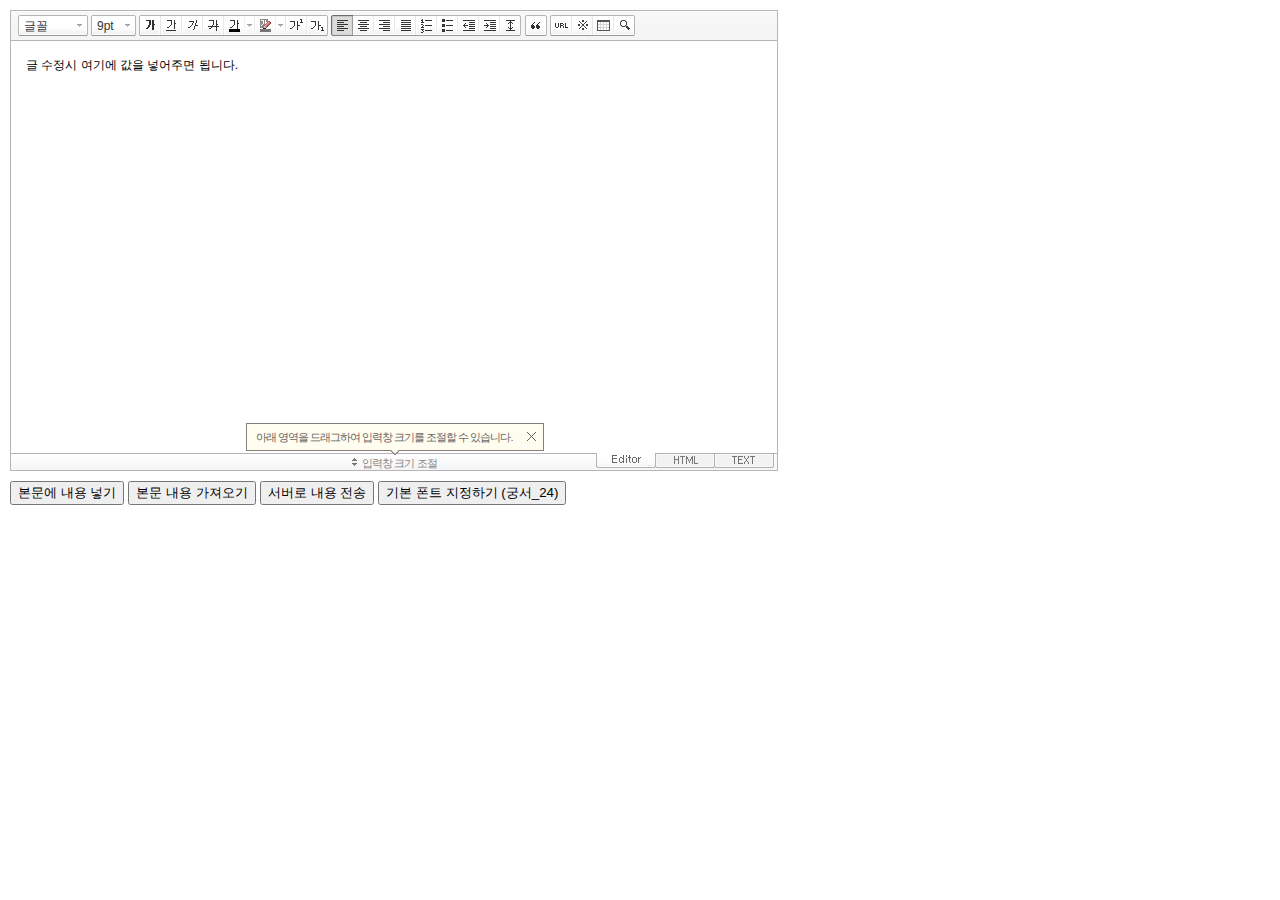
<file: boardwrite/static/index.html>
<!DOCTYPE HTML PUBLIC "-//W3C//DTD HTML 4.01 Transitional//EN" "http://www.w3.org/TR/html4/loose.dtd">
<html lang="ko">
<head>
<meta http-equiv="Content-Type" content="text/html; charset=utf-8">
<meta http-equiv="Content-Script-Type" content="text/javascript">
<meta http-equiv="Content-Style-Type" content="text/css">
<title>네이버 :: Smart Editor 2 &#8482;</title>
<link href="css/ko_KR/smart_editor2.css" rel="stylesheet" type="text/css">
<style type="text/css">
	body { margin: 10px; }
</style>
<script type="text/javascript" src="./js/lib/jindo2.all.js" charset="utf-8"></script>
<script type="text/javascript" src="./js/lib/jindo_component.js" charset="utf-8"></script>
<script type="text/javascript" src="./js/service/SE2M_Configuration.js" charset="utf-8"></script>	<!-- 설정 파일 -->
<script type="text/javascript" src="./js/service/SE2BasicCreator.js" charset="utf-8"></script>
<script type="text/javascript" src="./js/smarteditor2.js" charset="utf-8"></script>

</head>
<body>

<!-- SE2 Markup Start -->	
<div id="smart_editor2">
	<div id="smart_editor2_content"><a href="#se2_iframe" class="blind">글쓰기영역으로 바로가기</a>
		<div class="se2_tool" id="se2_tool">
			
			<div class="se2_text_tool husky_seditor_text_tool">
			<ul class="se2_font_type">
				<li class="husky_seditor_ui_fontName"><button type="button" class="se2_font_family" title="글꼴"><span class="husky_se2m_current_fontName">글꼴</span></button>
					<!-- 글꼴 레이어 -->
					<div class="se2_layer husky_se_fontName_layer">
						<div class="se2_in_layer">
							<ul class="se2_l_font_fam">
							<li style="display:none"><button type="button"><span>@DisplayName@<span>(</span><em style="font-family:FontFamily;">@SampleText@</em><span>)</span></span></button></li>
							<li class="se2_division husky_seditor_font_separator"></li>
							<li><button type="button"><span>나눔고딕<span>(</span><em style="font-family:'나눔고딕',NanumGothic;">가나다라</em><span>)</span></span></button></li>
							<li><button type="button"><span>나눔명조<span>(</span><em style="font-family:'나눔명조',NanumMyeongjo;">가나다라</em><span>)</span></span></button></li>
							<li><button type="button"><span>나눔고딕코딩<span>(</span><em style="font-family:'나눔고딕코딩',NanumGothicCoding;">가나다라</em><span>)</span></span></button></li>
							<li><button type="button"><span>나눔바른고딕<span>(</span><em style="font-family:'나눔바른고딕',NanumBarunGothic,NanumBarunGothicOTF;">가나다라</em><span>)</span></span></button></li>
							<li><button type="button"><span>나눔바른펜<span>(</span><em style="font-family:'나눔바른펜',NanumBarunpen;">가나다라</em><span>)</span></span></button></li>
							</ul>
						</div>
					</div>
					<!-- //글꼴 레이어 -->
				</li>

				<li class="husky_seditor_ui_fontSize"><button type="button" class="se2_font_size" title="글자크기"><span class="husky_se2m_current_fontSize">크기</span></button>
					<!-- 폰트 사이즈 레이어 -->
					<div class="se2_layer husky_se_fontSize_layer">
						<div class="se2_in_layer">
							<ul class="se2_l_font_size">
							<li><button type="button"><span style="margin-top:4px; margin-bottom:3px; margin-left:5px; font-size:7pt;">가나다라마바사<span style=" font-size:7pt;">(7pt)</span></span></button></li>
							<li><button type="button"><span style="margin-bottom:2px; font-size:8pt;">가나다라마바사<span style="font-size:8pt;">(8pt)</span></span></button></li>
							<li><button type="button"><span style="margin-bottom:1px; font-size:9pt;">가나다라마바사<span style="font-size:9pt;">(9pt)</span></span></button></li>
							<li><button type="button"><span style="margin-bottom:1px; font-size:10pt;">가나다라마바사<span style="font-size:10pt;">(10pt)</span></span></button></li>
							<li><button type="button"><span style="margin-bottom:2px; font-size:11pt;">가나다라마바사<span style="font-size:11pt;">(11pt)</span></span></button></li>
							<li><button type="button"><span style="margin-bottom:1px; font-size:12pt;">가나다라마바사<span style="font-size:12pt;">(12pt)</span></span></button></li>
							<li><button type="button"><span style="margin-bottom:2px; font-size:14pt;">가나다라마바사<span style="margin-left:6px;font-size:14pt;">(14pt)</span></span></button></li>
							<li><button type="button"><span style="margin-bottom:1px; font-size:18pt;">가나다라마바사<span style="margin-left:8px;font-size:18pt;">(18pt)</span></span></button></li>
							<li><button type="button"><span style="margin-left:3px; font-size:24pt;">가나다라마<span style="margin-left:11px;font-size:24pt;">(24pt)</span></span></button></li>
							<li><button type="button"><span style="margin-top:-1px; margin-left:3px; font-size:36pt;">가나다<span style="font-size:36pt;">(36pt)</span></span></button></li>
							</ul>
						</div>
					</div>
					<!-- //폰트 사이즈 레이어 -->
				</li>
</ul><ul>
				<li class="husky_seditor_ui_bold first_child"><button type="button" title="굵게[Ctrl+B]" class="se2_bold"><span class="_buttonRound tool_bg">굵게[Ctrl+B]</span></button></li>

				<li class="husky_seditor_ui_underline"><button type="button" title="밑줄[Ctrl+U]" class="se2_underline"><span class="_buttonRound">밑줄[Ctrl+U]</span></button></li>

				<li class="husky_seditor_ui_italic"><button type="button" title="기울임꼴[Ctrl+I]" class="se2_italic"><span class="_buttonRound">기울임꼴[Ctrl+I]</span></button></li>

				<li class="husky_seditor_ui_lineThrough"><button type="button" title="취소선[Ctrl+D]" class="se2_tdel"><span class="_buttonRound">취소선[Ctrl+D]</span></button></li>

				<li class="se2_pair husky_seditor_ui_fontColor"><span class="selected_color husky_se2m_fontColor_lastUsed" style="background-color:#4477f9"></span><span class="husky_seditor_ui_fontColorA"><button type="button" title="글자색" class="se2_fcolor"><span>글자색</span></button></span><span class="husky_seditor_ui_fontColorB"><button type="button" title="더보기" class="se2_fcolor_more"><span class="_buttonRound">더보기</span></button></span>				
					<!-- 글자색 -->
					<div class="se2_layer husky_se2m_fontcolor_layer" style="display:none">
						<div class="se2_in_layer husky_se2m_fontcolor_paletteHolder">
							<div class="se2_palette husky_se2m_color_palette">
								<ul class="se2_pick_color">
								<li><button type="button" title="#ff0000" style="background:#ff0000"><span><span>#ff0000</span></span></button></li>
								<li><button type="button" title="#ff6c00" style="background:#ff6c00"><span><span>#ff6c00</span></span></button></li>
								<li><button type="button" title="#ffaa00" style="background:#ffaa00"><span><span>#ffaa00</span></span></button></li>
								<li><button type="button" title="#ffef00" style="background:#ffef00"><span><span>#ffef00</span></span></button></li>
								<li><button type="button" title="#a6cf00" style="background:#a6cf00"><span><span>#a6cf00</span></span></button></li>
								<li><button type="button" title="#009e25" style="background:#009e25"><span><span>#009e25</span></span></button></li>
								<li><button type="button" title="#00b0a2" style="background:#00b0a2"><span><span>#00b0a2</span></span></button></li>
								<li><button type="button" title="#0075c8" style="background:#0075c8"><span><span>#0075c8</span></span></button></li>
								<li><button type="button" title="#3a32c3" style="background:#3a32c3"><span><span>#3a32c3</span></span></button></li>
								<li><button type="button" title="#7820b9" style="background:#7820b9"><span><span>#7820b9</span></span></button></li>
								<li><button type="button" title="#ef007c" style="background:#ef007c"><span><span>#ef007c</span></span></button></li>
								<li><button type="button" title="#000000" style="background:#000000"><span><span>#000000</span></span></button></li>
								<li><button type="button" title="#252525" style="background:#252525"><span><span>#252525</span></span></button></li>
								<li><button type="button" title="#464646" style="background:#464646"><span><span>#464646</span></span></button></li>
								<li><button type="button" title="#636363" style="background:#636363"><span><span>#636363</span></span></button></li>
								<li><button type="button" title="#7d7d7d" style="background:#7d7d7d"><span><span>#7d7d7d</span></span></button></li>
								<li><button type="button" title="#9a9a9a" style="background:#9a9a9a"><span><span>#9a9a9a</span></span></button></li>
								<li><button type="button" title="#ffe8e8" style="background:#ffe8e8"><span><span>#9a9a9a</span></span></button></li>
								<li><button type="button" title="#f7e2d2" style="background:#f7e2d2"><span><span>#f7e2d2</span></span></button></li>
								<li><button type="button" title="#f5eddc" style="background:#f5eddc"><span><span>#f5eddc</span></span></button></li>
								<li><button type="button" title="#f5f4e0" style="background:#f5f4e0"><span><span>#f5f4e0</span></span></button></li>
								<li><button type="button" title="#edf2c2" style="background:#edf2c2"><span><span>#edf2c2</span></span></button></li>
								<li><button type="button" title="#def7e5" style="background:#def7e5"><span><span>#def7e5</span></span></button></li>
								<li><button type="button" title="#d9eeec" style="background:#d9eeec"><span><span>#d9eeec</span></span></button></li>
								<li><button type="button" title="#c9e0f0" style="background:#c9e0f0"><span><span>#c9e0f0</span></span></button></li>
								<li><button type="button" title="#d6d4eb" style="background:#d6d4eb"><span><span>#d6d4eb</span></span></button></li>
								<li><button type="button" title="#e7dbed" style="background:#e7dbed"><span><span>#e7dbed</span></span></button></li>
								<li><button type="button" title="#f1e2ea" style="background:#f1e2ea"><span><span>#f1e2ea</span></span></button></li>
								<li><button type="button" title="#acacac" style="background:#acacac"><span><span>#acacac</span></span></button></li>
								<li><button type="button" title="#c2c2c2" style="background:#c2c2c2"><span><span>#c2c2c2</span></span></button></li>
								<li><button type="button" title="#cccccc" style="background:#cccccc"><span><span>#cccccc</span></span></button></li>
								<li><button type="button" title="#e1e1e1" style="background:#e1e1e1"><span><span>#e1e1e1</span></span></button></li>
								<li><button type="button" title="#ebebeb" style="background:#ebebeb"><span><span>#ebebeb</span></span></button></li>
								<li><button type="button" title="#ffffff" style="background:#ffffff"><span><span>#ffffff</span></span></button></li>
								</ul>
								<ul class="se2_pick_color" style="width:156px;">
								<li><button type="button" title="#e97d81" style="background:#e97d81"><span><span>#e97d81</span></span></button></li>
								<li><button type="button" title="#e19b73" style="background:#e19b73"><span><span>#e19b73</span></span></button></li>
								<li><button type="button" title="#d1b274" style="background:#d1b274"><span><span>#d1b274</span></span></button></li>
								<li><button type="button" title="#cfcca2" style="background:#cfcca2"><span><span>#cfcca2</span></span></button></li>
								<li><button type="button" title="#cfcca2" style="background:#cfcca2"><span><span>#cfcca2</span></span></button></li>
								<li><button type="button" title="#61b977" style="background:#61b977"><span><span>#61b977</span></span></button></li>
								<li><button type="button" title="#53aea8" style="background:#53aea8"><span><span>#53aea8</span></span></button></li>
								<li><button type="button" title="#518fbb" style="background:#518fbb"><span><span>#518fbb</span></span></button></li>
								<li><button type="button" title="#6a65bb" style="background:#6a65bb"><span><span>#6a65bb</span></span></button></li>
								<li><button type="button" title="#9a54ce" style="background:#9a54ce"><span><span>#9a54ce</span></span></button></li>
								<li><button type="button" title="#e573ae" style="background:#e573ae"><span><span>#e573ae</span></span></button></li>
								<li><button type="button" title="#5a504b" style="background:#5a504b"><span><span>#5a504b</span></span></button></li>
								<li><button type="button" title="#767b86" style="background:#767b86"><span><span>#767b86</span></span></button></li>
								<li><button type="button" title="#951015" style="background:#951015"><span><span>#951015</span></span></button></li>
								<li><button type="button" title="#6e391a" style="background:#6e391a"><span><span>#6e391a</span></span></button></li>
								<li><button type="button" title="#785c25" style="background:#785c25"><span><span>#785c25</span></span></button></li>
								<li><button type="button" title="#5f5b25" style="background:#5f5b25"><span><span>#5f5b25</span></span></button></li>
								<li><button type="button" title="#4c511f" style="background:#4c511f"><span><span>#4c511f</span></span></button></li>
								<li><button type="button" title="#1c4827" style="background:#1c4827"><span><span>#1c4827</span></span></button></li>
								<li><button type="button" title="#0d514c" style="background:#0d514c"><span><span>#0d514c</span></span></button></li>
								<li><button type="button" title="#1b496a" style="background:#1b496a"><span><span>#1b496a</span></span></button></li>
								<li><button type="button" title="#2b285f" style="background:#2b285f"><span><span>#2b285f</span></span></button></li>
								<li><button type="button" title="#45245b" style="background:#45245b"><span><span>#45245b</span></span></button></li>
								<li><button type="button" title="#721947" style="background:#721947"><span><span>#721947</span></span></button></li>
								<li><button type="button" title="#352e2c" style="background:#352e2c"><span><span>#352e2c</span></span></button></li>
								<li><button type="button" title="#3c3f45" style="background:#3c3f45"><span><span>#3c3f45</span></span></button></li>
								</ul>
								<button type="button" title="더보기" class="se2_view_more husky_se2m_color_palette_more_btn"><span>더보기</span></button>
								<div class="husky_se2m_color_palette_recent" style="display:none">
									<h4>최근 사용한 색</h4>
									<ul class="se2_pick_color">
									<li></li>
									<!-- 최근 사용한 색 템플릿 -->
									<!-- <li><button type="button" title="#e97d81" style="background:#e97d81"><span><span>#e97d81</span></span></button></li> -->
									<!-- //최근 사용한 색 템플릿 -->
									</ul>
								</div>								
								<div class="se2_palette2 husky_se2m_color_palette_colorpicker">
									<!--form action="http://test.emoticon.naver.com/colortable/TextAdd.nhn" method="post"-->
										<div class="se2_color_set">
											<span class="se2_selected_color"><span class="husky_se2m_cp_preview" style="background:#e97d81"></span></span><input type="text" name="" class="input_ty1 husky_se2m_cp_colorcode" value="#e97d81"><button type="button" class="se2_btn_insert husky_se2m_color_palette_ok_btn" title="입력"><span>입력</span></button></div>
										<!--input type="hidden" name="callback" value="http://test.emoticon.naver.com/colortable/result.jsp" />
										<input type="hidden" name="callback_func" value="1" />
										<input type="hidden" name="text_key" value="" />
										<input type="hidden" name="text_data" value="" />
									</form-->
									<div class="se2_gradation1 husky_se2m_cp_colpanel"></div>
									<div class="se2_gradation2 husky_se2m_cp_huepanel"></div>
								</div>
							</div>
                        </div>
					</div>
                    <!-- //글자색 -->
				</li>

				<li class="se2_pair husky_seditor_ui_BGColor"><span class="selected_color husky_se2m_BGColor_lastUsed" style="background-color:#4477f9"></span><span class="husky_seditor_ui_BGColorA"><button type="button" title="배경색" class="se2_bgcolor"><span>배경색</span></button></span><span class="husky_seditor_ui_BGColorB"><button type="button" title="더보기" class="se2_bgcolor_more"><span class="_buttonRound">더보기</span></button></span>
					<!-- 배경색 -->
					<div class="se2_layer se2_layer husky_se2m_BGColor_layer" style="display:none">
						<div class="se2_in_layer">
							<div class="se2_palette_bgcolor">
								<ul class="se2_background husky_se2m_bgcolor_list">
								<li><button type="button" title="배경색#ff0000 글자색#ffffff" style="background:#ff0000; color:#ffffff"><span><span>가나다</span></span></button></li>								
								<li><button type="button" title="배경색#6d30cf 글자색#ffffff" style="background:#6d30cf; color:#ffffff"><span><span>가나다</span></span></button></li>
								<li><button type="button" title="배경색#000000 글자색#ffffff" style="background:#000000; color:#ffffff"><span><span>가나다</span></span></button></li>
								<li><button type="button" title="배경색#ff6600 글자색#ffffff" style="background:#ff6600; color:#ffffff"><span><span>가나다</span></span></button></li>
								<li><button type="button" title="배경색#3333cc 글자색#ffffff" style="background:#3333cc; color:#ffffff"><span><span>가나다</span></span></button></li>
								<li><button type="button" title="배경색#333333 글자색#ffff00" style="background:#333333; color:#ffff00"><span><span>가나다</span></span></button></li>
								<li><button type="button" title="배경색#ffa700 글자색#ffffff" style="background:#ffa700; color:#ffffff"><span><span>가나다</span></span></button></li>
								<li><button type="button" title="배경색#009999 글자색#ffffff" style="background:#009999; color:#ffffff"><span><span>가나다</span></span></button></li>
								<li><button type="button" title="배경색#8e8e8e 글자색#ffffff" style="background:#8e8e8e; color:#ffffff"><span><span>가나다</span></span></button></li>								
								<li><button type="button" title="배경색#cc9900 글자색#ffffff" style="background:#cc9900; color:#ffffff"><span><span>가나다</span></span></button></li>
								<li><button type="button" title="배경색#77b02b 글자색#ffffff" style="background:#77b02b; color:#ffffff"><span><span>가나다</span></span></button></li>
								<li><button type="button" title="배경색#ffffff 글자색#000000" style="background:#ffffff; color:#000000"><span><span>가나다</span></span></button></li>
								</ul>
							</div>
							<div class="husky_se2m_BGColor_paletteHolder"></div>
                        </div>
					</div>
                    <!-- //배경색 -->
				</li>

				<li class="husky_seditor_ui_superscript"><button type="button" title="윗첨자" class="se2_sup"><span class="_buttonRound">윗첨자</span></button></li>

				<li class="husky_seditor_ui_subscript last_child"><button type="button" title="아래첨자" class="se2_sub"><span class="_buttonRound tool_bg">아래첨자</span></button></li>
</ul><ul>
				<li class="husky_seditor_ui_justifyleft first_child"><button type="button" title="왼쪽정렬" class="se2_left"><span class="_buttonRound tool_bg">왼쪽정렬</span></button></li>

				<li class="husky_seditor_ui_justifycenter"><button type="button" title="가운데정렬" class="se2_center"><span class="_buttonRound">가운데정렬</span></button></li>

				<li class="husky_seditor_ui_justifyright"><button type="button" title="오른쪽정렬" class="se2_right"><span class="_buttonRound">오른쪽정렬</span></button></li>

				<li class="husky_seditor_ui_justifyfull"><button type="button" title="양쪽정렬" class="se2_justify"><span class="_buttonRound">양쪽정렬</span></button></li>

				<li class="husky_seditor_ui_orderedlist"><button type="button" title="번호매기기" class="se2_ol"><span class="_buttonRound">번호매기기</span></button></li>

				<li class="husky_seditor_ui_unorderedlist"><button type="button" title="글머리기호" class="se2_ul"><span class="_buttonRound">글머리기호</span></button></li>

				<li class="husky_seditor_ui_outdent"><button type="button" title="내어쓰기[Shift+Tab]" class="se2_outdent"><span class="_buttonRound">내어쓰기[Shift+Tab]</span></button></li>

				<li class="husky_seditor_ui_indent"><button type="button" title="들여쓰기[Tab]" class="se2_indent"><span class="_buttonRound">들여쓰기[Tab]</span></button></li>			

				<li class="husky_seditor_ui_lineHeight last_child"><button type="button" title="줄간격" class="se2_lineheight" ><span class="_buttonRound tool_bg">줄간격</span></button>
					<!-- 줄간격 레이어 -->
					<div class="se2_layer husky_se2m_lineHeight_layer">
						<div class="se2_in_layer">
							<ul class="se2_l_line_height">
							<li><button type="button"><span>50%</span></button></li>
							<li><button type="button"><span>80%</span></button></li>
							<li><button type="button"><span>100%</span></button></li>
							<li><button type="button"><span>120%</span></button></li>
							<li><button type="button"><span>150%</span></button></li>
							<li><button type="button"><span>180%</span></button></li>
							<li><button type="button"><span>200%</span></button></li>
							</ul>
							<div class="se2_l_line_height_user husky_se2m_lineHeight_direct_input">
								<h3>직접 입력</h3>
								<span class="bx_input">
								<input type="text" class="input_ty1" maxlength="3" style="width:75px">
								<button type="button" title="1% 더하기" class="btn_up"><span>1% 더하기</span></button>
								<button type="button" title="1% 빼기" class="btn_down"><span>1% 빼기</span></button>
								</span>		
								<div class="btn_area">
									<button type="button" class="se2_btn_apply3"><span>적용</span></button><button type="button" class="se2_btn_cancel3"><span>취소</span></button>
								</div>
							</div>
						</div>
					</div>
					<!-- //줄간격 레이어 -->
				</li>
</ul><ul>
				<li class="husky_seditor_ui_quote single_child"><button type="button" title="인용구" class="se2_blockquote"><span class="_buttonRound tool_bg">인용구</span></button>
					<!-- 인용구 -->
					<div class="se2_layer husky_seditor_blockquote_layer" style="margin-left:-407px; display:none;">
						<div class="se2_in_layer">
							<div class="se2_quote">
								<ul>
								<li class="q1"><button type="button" class="se2_quote1"><span><span>인용구 스타일1</span></span></button></li>
								<li class="q2"><button type="button" class="se2_quote2"><span><span>인용구 스타일2</span></span></button></li>
								<li class="q3"><button type="button" class="se2_quote3"><span><span>인용구 스타일3</span></span></button></li>
								<li class="q4"><button type="button" class="se2_quote4"><span><span>인용구 스타일4</span></span></button></li>
								<li class="q5"><button type="button" class="se2_quote5"><span><span>인용구 스타일5</span></span></button></li>
								<li class="q6"><button type="button" class="se2_quote6"><span><span>인용구 스타일6</span></span></button></li>
								<li class="q7"><button type="button" class="se2_quote7"><span><span>인용구 스타일7</span></span></button></li>
								<li class="q8"><button type="button" class="se2_quote8"><span><span>인용구 스타일8</span></span></button></li>
								<li class="q9"><button type="button" class="se2_quote9"><span><span>인용구 스타일9</span></span></button></li>
								<li class="q10"><button type="button" class="se2_quote10"><span><span>인용구 스타일10</span></span></button></li>
								</ul>
								<button type="button" class="se2_cancel2"><span>적용취소</span></button>
							</div>
						</div>
					</div>
					<!-- //인용구 -->
				</li>
</ul><ul>
				<li class="husky_seditor_ui_hyperlink first_child"><button type="button" title="링크" class="se2_url"><span class="_buttonRound tool_bg">링크</span></button>
					<!-- 링크 -->
					<div class="se2_layer" style="margin-left:-285px">
						<div class="se2_in_layer">
							<div class="se2_url2">
								<input type="text" class="input_ty1" value="http://">
								<input type="checkbox" id="se2_url_new" class="se2_url_new"><label for="se2_url_new">새창으로 열기</label>
								<button type="button" class="se2_apply"><span>적용</span></button><button type="button" class="se2_cancel"><span>취소</span></button>
							</div>
						</div>
					</div>
					<!-- //링크 -->
				</li>

				<li class="husky_seditor_ui_sCharacter"><button type="button" title="특수기호" class="se2_character"><span class="_buttonRound">특수기호</span></button>
					<!-- 특수기호 -->
					<div class="se2_layer husky_seditor_sCharacter_layer" style="margin-left:-448px;">
						<div class="se2_in_layer">
							<div class="se2_bx_character">
								<ul class="se2_char_tab">
								<li class="active"><button type="button" title="일반기호" class="se2_char1"><span>일반기호</span></button>
									<div class="se2_s_character">
										<ul class="husky_se2m_sCharacter_list">
											<li></li>
											<!-- 일반기호 목록 -->
											<!-- <li class="hover"><button type="button"><span>｛</span></button></li><li class="active"><button type="button"><span>｝</span></button></li><li><button type="button"><span>〔</span></button></li><li><button type="button"><span>〕</span></button></li><li><button type="button"><span>〈</span></button></li><li><button type="button"><span>〉</span></button></li><li><button type="button"><span>《</span></button></li><li><button type="button"><span>》</span></button></li><li><button type="button"><span>「</span></button></li><li><button type="button"><span>」</span></button></li><li><button type="button"><span>『</span></button></li><li><button type="button"><span>』</span></button></li><li><button type="button"><span>【</span></button></li><li><button type="button"><span>】</span></button></li><li><button type="button"><span>‘</span></button></li><li><button type="button"><span>’</span></button></li><li><button type="button"><span>“</span></button></li><li><button type="button"><span>”</span></button></li><li><button type="button"><span>、</span></button></li><li><button type="button"><span>。</span></button></li><li><button type="button"><span>·</span></button></li><li><button type="button"><span>‥</span></button></li><li><button type="button"><span>…</span></button></li><li><button type="button"><span>§</span></button></li><li><button type="button"><span>※</span></button></li><li><button type="button"><span>☆</span></button></li><li><button type="button"><span>★</span></button></li><li><button type="button"><span>○</span></button></li><li><button type="button"><span>●</span></button></li><li><button type="button"><span>◎</span></button></li><li><button type="button"><span>◇</span></button></li><li><button type="button"><span>◆</span></button></li><li><button type="button"><span>□</span></button></li><li><button type="button"><span>■</span></button></li><li><button type="button"><span>△</span></button></li><li><button type="button"><span>▲</span></button></li><li><button type="button"><span>▽</span></button></li><li><button type="button"><span>▼</span></button></li><li><button type="button"><span>◁</span></button></li><li><button type="button"><span>◀</span></button></li><li><button type="button"><span>▷</span></button></li><li><button type="button"><span>▶</span></button></li><li><button type="button"><span>♤</span></button></li><li><button type="button"><span>♠</span></button></li><li><button type="button"><span>♡</span></button></li><li><button type="button"><span>♥</span></button></li><li><button type="button"><span>♧</span></button></li><li><button type="button"><span>♣</span></button></li><li><button type="button"><span>⊙</span></button></li><li><button type="button"><span>◈</span></button></li><li><button type="button"><span>▣</span></button></li><li><button type="button"><span>◐</span></button></li><li><button type="button"><span>◑</span></button></li><li><button type="button"><span>▒</span></button></li><li><button type="button"><span>▤</span></button></li><li><button type="button"><span>▥</span></button></li><li><button type="button"><span>▨</span></button></li><li><button type="button"><span>▧</span></button></li><li><button type="button"><span>▦</span></button></li><li><button type="button"><span>▩</span></button></li><li><button type="button"><span>±</span></button></li><li><button type="button"><span>×</span></button></li><li><button type="button"><span>÷</span></button></li><li><button type="button"><span>≠</span></button></li><li><button type="button"><span>≤</span></button></li><li><button type="button"><span>≥</span></button></li><li><button type="button"><span>∞</span></button></li><li><button type="button"><span>∴</span></button></li><li><button type="button"><span>°</span></button></li><li><button type="button"><span>′</span></button></li><li><button type="button"><span>″</span></button></li><li><button type="button"><span>∠</span></button></li><li><button type="button"><span>⊥</span></button></li><li><button type="button"><span>⌒</span></button></li><li><button type="button"><span>∂</span></button></li><li><button type="button"><span>≡</span></button></li><li><button type="button"><span>≒</span></button></li><li><button type="button"><span>≪</span></button></li><li><button type="button"><span>≫</span></button></li><li><button type="button"><span>√</span></button></li><li><button type="button"><span>∽</span></button></li><li><button type="button"><span>∝</span></button></li><li><button type="button"><span>∵</span></button></li><li><button type="button"><span>∫</span></button></li><li><button type="button"><span>∬</span></button></li><li><button type="button"><span>∈</span></button></li><li><button type="button"><span>∋</span></button></li><li><button type="button"><span>⊆</span></button></li><li><button type="button"><span>⊇</span></button></li><li><button type="button"><span>⊂</span></button></li><li><button type="button"><span>⊃</span></button></li><li><button type="button"><span>∪</span></button></li><li><button type="button"><span>∩</span></button></li><li><button type="button"><span>∧</span></button></li><li><button type="button"><span>∨</span></button></li><li><button type="button"><span>￢</span></button></li><li><button type="button"><span>⇒</span></button></li><li><button type="button"><span>⇔</span></button></li><li><button type="button"><span>∀</span></button></li><li><button type="button"><span>∃</span></button></li><li><button type="button"><span>´</span></button></li><li><button type="button"><span>～</span></button></li><li><button type="button"><span>ˇ</span></button></li><li><button type="button"><span>˘</span></button></li><li><button type="button"><span>˝</span></button></li><li><button type="button"><span>˚</span></button></li><li><button type="button"><span>˙</span></button></li><li><button type="button"><span>¸</span></button></li><li><button type="button"><span>˛</span></button></li><li><button type="button"><span>¡</span></button></li><li><button type="button"><span>¿</span></button></li><li><button type="button"><span>ː</span></button></li><li><button type="button"><span>∮</span></button></li><li><button type="button"><span>∑</span></button></li><li><button type="button"><span>∏</span></button></li><li><button type="button"><span>♭</span></button></li><li><button type="button"><span>♩</span></button></li><li><button type="button"><span>♪</span></button></li><li><button type="button"><span>♬</span></button></li><li><button type="button"><span>㉿</span></button></li><li><button type="button"><span>→</span></button></li><li><button type="button"><span>←</span></button></li><li><button type="button"><span>↑</span></button></li><li><button type="button"><span>↓</span></button></li><li><button type="button"><span>↔</span></button></li><li><button type="button"><span>↕</span></button></li><li><button type="button"><span>↗</span></button></li><li><button type="button"><span>↙</span></button></li><li><button type="button"><span>↖</span></button></li><li><button type="button"><span>↘</span></button></li><li><button type="button"><span>㈜</span></button></li><li><button type="button"><span>№</span></button></li><li><button type="button"><span>㏇</span></button></li><li><button type="button"><span>™</span></button></li><li><button type="button"><span>㏂</span></button></li><li><button type="button"><span>㏘</span></button></li><li><button type="button"><span>℡</span></button></li><li><button type="button"><span>♨</span></button></li><li><button type="button"><span>☏</span></button></li><li><button type="button"><span>☎</span></button></li><li><button type="button"><span>☜</span></button></li><li><button type="button"><span>☞</span></button></li><li><button type="button"><span>¶</span></button></li><li><button type="button"><span>†</span></button></li><li><button type="button"><span>‡</span></button></li><li><button type="button"><span>®</span></button></li><li><button type="button"><span>ª</span></button></li><li><button type="button"><span>º</span></button></li><li><button type="button"><span>♂</span></button></li><li><button type="button"><span>♀</span></button></li> -->
										</ul>
									</div>
								</li>
								<li><button type="button" title="숫자와 단위" class="se2_char2"><span>숫자와 단위</span></button>
									<div class="se2_s_character">
										<ul class="husky_se2m_sCharacter_list">
											<li></li>
											<!-- 숫자와 단위 목록 -->
											<!-- <li class="hover"><button type="button"><span>½</span></button></li><li><button type="button"><span>⅓</span></button></li><li><button type="button"><span>⅔</span></button></li><li><button type="button"><span>¼</span></button></li><li><button type="button"><span>¾</span></button></li><li><button type="button"><span>⅛</span></button></li><li><button type="button"><span>⅜</span></button></li><li><button type="button"><span>⅝</span></button></li><li><button type="button"><span>⅞</span></button></li><li><button type="button"><span>¹</span></button></li><li><button type="button"><span>²</span></button></li><li><button type="button"><span>³</span></button></li><li><button type="button"><span>⁴</span></button></li><li><button type="button"><span>ⁿ</span></button></li><li><button type="button"><span>₁</span></button></li><li><button type="button"><span>₂</span></button></li><li><button type="button"><span>₃</span></button></li><li><button type="button"><span>₄</span></button></li><li><button type="button"><span>Ⅰ</span></button></li><li><button type="button"><span>Ⅱ</span></button></li><li><button type="button"><span>Ⅲ</span></button></li><li><button type="button"><span>Ⅳ</span></button></li><li><button type="button"><span>Ⅴ</span></button></li><li><button type="button"><span>Ⅵ</span></button></li><li><button type="button"><span>Ⅶ</span></button></li><li><button type="button"><span>Ⅷ</span></button></li><li><button type="button"><span>Ⅸ</span></button></li><li><button type="button"><span>Ⅹ</span></button></li><li><button type="button"><span>ⅰ</span></button></li><li><button type="button"><span>ⅱ</span></button></li><li><button type="button"><span>ⅲ</span></button></li><li><button type="button"><span>ⅳ</span></button></li><li><button type="button"><span>ⅴ</span></button></li><li><button type="button"><span>ⅵ</span></button></li><li><button type="button"><span>ⅶ</span></button></li><li><button type="button"><span>ⅷ</span></button></li><li><button type="button"><span>ⅸ</span></button></li><li><button type="button"><span>ⅹ</span></button></li><li><button type="button"><span>￦</span></button></li><li><button type="button"><span>$</span></button></li><li><button type="button"><span>￥</span></button></li><li><button type="button"><span>￡</span></button></li><li><button type="button"><span>€</span></button></li><li><button type="button"><span>℃</span></button></li><li><button type="button"><span>A</span></button></li><li><button type="button"><span>℉</span></button></li><li><button type="button"><span>￠</span></button></li><li><button type="button"><span>¤</span></button></li><li><button type="button"><span>‰</span></button></li><li><button type="button"><span>㎕</span></button></li><li><button type="button"><span>㎖</span></button></li><li><button type="button"><span>㎗</span></button></li><li><button type="button"><span>ℓ</span></button></li><li><button type="button"><span>㎘</span></button></li><li><button type="button"><span>㏄</span></button></li><li><button type="button"><span>㎣</span></button></li><li><button type="button"><span>㎤</span></button></li><li><button type="button"><span>㎥</span></button></li><li><button type="button"><span>㎦</span></button></li><li><button type="button"><span>㎙</span></button></li><li><button type="button"><span>㎚</span></button></li><li><button type="button"><span>㎛</span></button></li><li><button type="button"><span>㎜</span></button></li><li><button type="button"><span>㎝</span></button></li><li><button type="button"><span>㎞</span></button></li><li><button type="button"><span>㎟</span></button></li><li><button type="button"><span>㎠</span></button></li><li><button type="button"><span>㎡</span></button></li><li><button type="button"><span>㎢</span></button></li><li><button type="button"><span>㏊</span></button></li><li><button type="button"><span>㎍</span></button></li><li><button type="button"><span>㎎</span></button></li><li><button type="button"><span>㎏</span></button></li><li><button type="button"><span>㏏</span></button></li><li><button type="button"><span>㎈</span></button></li><li><button type="button"><span>㎉</span></button></li><li><button type="button"><span>㏈</span></button></li><li><button type="button"><span>㎧</span></button></li><li><button type="button"><span>㎨</span></button></li><li><button type="button"><span>㎰</span></button></li><li><button type="button"><span>㎱</span></button></li><li><button type="button"><span>㎲</span></button></li><li><button type="button"><span>㎳</span></button></li><li><button type="button"><span>㎴</span></button></li><li><button type="button"><span>㎵</span></button></li><li><button type="button"><span>㎶</span></button></li><li><button type="button"><span>㎷</span></button></li><li><button type="button"><span>㎸</span></button></li><li><button type="button"><span>㎹</span></button></li><li><button type="button"><span>㎀</span></button></li><li><button type="button"><span>㎁</span></button></li><li><button type="button"><span>㎂</span></button></li><li><button type="button"><span>㎃</span></button></li><li><button type="button"><span>㎄</span></button></li><li><button type="button"><span>㎺</span></button></li><li><button type="button"><span>㎻</span></button></li><li><button type="button"><span>㎼</span></button></li><li><button type="button"><span>㎽</span></button></li><li><button type="button"><span>㎾</span></button></li><li><button type="button"><span>㎿</span></button></li><li><button type="button"><span>㎐</span></button></li><li><button type="button"><span>㎑</span></button></li><li><button type="button"><span>㎒</span></button></li><li><button type="button"><span>㎓</span></button></li><li><button type="button"><span>㎔</span></button></li><li><button type="button"><span>Ω</span></button></li><li><button type="button"><span>㏀</span></button></li><li><button type="button"><span>㏁</span></button></li><li><button type="button"><span>㎊</span></button></li><li><button type="button"><span>㎋</span></button></li><li><button type="button"><span>㎌</span></button></li><li><button type="button"><span>㏖</span></button></li><li><button type="button"><span>㏅</span></button></li><li><button type="button"><span>㎭</span></button></li><li><button type="button"><span>㎮</span></button></li><li><button type="button"><span>㎯</span></button></li><li><button type="button"><span>㏛</span></button></li><li><button type="button"><span>㎩</span></button></li><li><button type="button"><span>㎪</span></button></li><li><button type="button"><span>㎫</span></button></li><li><button type="button"><span>㎬</span></button></li><li><button type="button"><span>㏝</span></button></li><li><button type="button"><span>㏐</span></button></li><li><button type="button"><span>㏓</span></button></li><li><button type="button"><span>㏃</span></button></li><li><button type="button"><span>㏉</span></button></li><li><button type="button"><span>㏜</span></button></li><li><button type="button"><span>㏆</span></button></li> -->
										</ul>
									</div>
								</li>
								<li><button type="button" title="원,괄호" class="se2_char3"><span>원,괄호</span></button>
									<div class="se2_s_character">
										<ul class="husky_se2m_sCharacter_list">
											<li></li>
											<!-- 원,괄호 목록 -->
											<!-- <li><button type="button"><span>㉠</span></button></li><li><button type="button"><span>㉡</span></button></li><li><button type="button"><span>㉢</span></button></li><li><button type="button"><span>㉣</span></button></li><li><button type="button"><span>㉤</span></button></li><li><button type="button"><span>㉥</span></button></li><li><button type="button"><span>㉦</span></button></li><li><button type="button"><span>㉧</span></button></li><li><button type="button"><span>㉨</span></button></li><li><button type="button"><span>㉩</span></button></li><li><button type="button"><span>㉪</span></button></li><li><button type="button"><span>㉫</span></button></li><li><button type="button"><span>㉬</span></button></li><li><button type="button"><span>㉭</span></button></li><li><button type="button"><span>㉮</span></button></li><li><button type="button"><span>㉯</span></button></li><li><button type="button"><span>㉰</span></button></li><li><button type="button"><span>㉱</span></button></li><li><button type="button"><span>㉲</span></button></li><li><button type="button"><span>㉳</span></button></li><li><button type="button"><span>㉴</span></button></li><li><button type="button"><span>㉵</span></button></li><li><button type="button"><span>㉶</span></button></li><li><button type="button"><span>㉷</span></button></li><li><button type="button"><span>㉸</span></button></li><li><button type="button"><span>㉹</span></button></li><li><button type="button"><span>㉺</span></button></li><li><button type="button"><span>㉻</span></button></li><li><button type="button"><span>ⓐ</span></button></li><li><button type="button"><span>ⓑ</span></button></li><li><button type="button"><span>ⓒ</span></button></li><li><button type="button"><span>ⓓ</span></button></li><li><button type="button"><span>ⓔ</span></button></li><li><button type="button"><span>ⓕ</span></button></li><li><button type="button"><span>ⓖ</span></button></li><li><button type="button"><span>ⓗ</span></button></li><li><button type="button"><span>ⓘ</span></button></li><li><button type="button"><span>ⓙ</span></button></li><li><button type="button"><span>ⓚ</span></button></li><li><button type="button"><span>ⓛ</span></button></li><li><button type="button"><span>ⓜ</span></button></li><li><button type="button"><span>ⓝ</span></button></li><li><button type="button"><span>ⓞ</span></button></li><li><button type="button"><span>ⓟ</span></button></li><li><button type="button"><span>ⓠ</span></button></li><li><button type="button"><span>ⓡ</span></button></li><li><button type="button"><span>ⓢ</span></button></li><li><button type="button"><span>ⓣ</span></button></li><li><button type="button"><span>ⓤ</span></button></li><li><button type="button"><span>ⓥ</span></button></li><li><button type="button"><span>ⓦ</span></button></li><li><button type="button"><span>ⓧ</span></button></li><li><button type="button"><span>ⓨ</span></button></li><li><button type="button"><span>ⓩ</span></button></li><li><button type="button"><span>①</span></button></li><li><button type="button"><span>②</span></button></li><li><button type="button"><span>③</span></button></li><li><button type="button"><span>④</span></button></li><li><button type="button"><span>⑤</span></button></li><li><button type="button"><span>⑥</span></button></li><li><button type="button"><span>⑦</span></button></li><li><button type="button"><span>⑧</span></button></li><li><button type="button"><span>⑨</span></button></li><li><button type="button"><span>⑩</span></button></li><li><button type="button"><span>⑪</span></button></li><li><button type="button"><span>⑫</span></button></li><li><button type="button"><span>⑬</span></button></li><li><button type="button"><span>⑭</span></button></li><li><button type="button"><span>⑮</span></button></li><li><button type="button"><span>㈀</span></button></li><li><button type="button"><span>㈁</span></button></li><li class="hover"><button type="button"><span>㈂</span></button></li><li><button type="button"><span>㈃</span></button></li><li><button type="button"><span>㈄</span></button></li><li><button type="button"><span>㈅</span></button></li><li><button type="button"><span>㈆</span></button></li><li><button type="button"><span>㈇</span></button></li><li><button type="button"><span>㈈</span></button></li><li><button type="button"><span>㈉</span></button></li><li><button type="button"><span>㈊</span></button></li><li><button type="button"><span>㈋</span></button></li><li><button type="button"><span>㈌</span></button></li><li><button type="button"><span>㈍</span></button></li><li><button type="button"><span>㈎</span></button></li><li><button type="button"><span>㈏</span></button></li><li><button type="button"><span>㈐</span></button></li><li><button type="button"><span>㈑</span></button></li><li><button type="button"><span>㈒</span></button></li><li><button type="button"><span>㈓</span></button></li><li><button type="button"><span>㈔</span></button></li><li><button type="button"><span>㈕</span></button></li><li><button type="button"><span>㈖</span></button></li><li><button type="button"><span>㈗</span></button></li><li><button type="button"><span>㈘</span></button></li><li><button type="button"><span>㈙</span></button></li><li><button type="button"><span>㈚</span></button></li><li><button type="button"><span>㈛</span></button></li><li><button type="button"><span>⒜</span></button></li><li><button type="button"><span>⒝</span></button></li><li><button type="button"><span>⒞</span></button></li><li><button type="button"><span>⒟</span></button></li><li><button type="button"><span>⒠</span></button></li><li><button type="button"><span>⒡</span></button></li><li><button type="button"><span>⒢</span></button></li><li><button type="button"><span>⒣</span></button></li><li><button type="button"><span>⒤</span></button></li><li><button type="button"><span>⒥</span></button></li><li><button type="button"><span>⒦</span></button></li><li><button type="button"><span>⒧</span></button></li><li><button type="button"><span>⒨</span></button></li><li><button type="button"><span>⒩</span></button></li><li><button type="button"><span>⒪</span></button></li><li><button type="button"><span>⒫</span></button></li><li><button type="button"><span>⒬</span></button></li><li><button type="button"><span>⒭</span></button></li><li><button type="button"><span>⒮</span></button></li><li><button type="button"><span>⒯</span></button></li><li><button type="button"><span>⒰</span></button></li><li><button type="button"><span>⒱</span></button></li><li><button type="button"><span>⒲</span></button></li><li><button type="button"><span>⒳</span></button></li><li><button type="button"><span>⒴</span></button></li><li><button type="button"><span>⒵</span></button></li><li><button type="button"><span>⑴</span></button></li><li><button type="button"><span>⑵</span></button></li><li><button type="button"><span>⑶</span></button></li><li><button type="button"><span>⑷</span></button></li><li><button type="button"><span>⑸</span></button></li><li><button type="button"><span>⑹</span></button></li><li><button type="button"><span>⑺</span></button></li><li><button type="button"><span>⑻</span></button></li><li><button type="button"><span>⑼</span></button></li><li><button type="button"><span>⑽</span></button></li><li><button type="button"><span>⑾</span></button></li><li><button type="button"><span>⑿</span></button></li><li><button type="button"><span>⒀</span></button></li><li><button type="button"><span>⒁</span></button></li><li><button type="button"><span>⒂</span></button></li> -->
										</ul>
									</div>
								</li>
								<li><button type="button" title="한글" class="se2_char4"><span>한글</span></button>
									<div class="se2_s_character">
										<ul class="husky_se2m_sCharacter_list">
											<li></li>
											<!-- 한글 목록 -->
											<!-- <li><button type="button"><span>ㄱ</span></button></li><li><button type="button"><span>ㄲ</span></button></li><li><button type="button"><span>ㄳ</span></button></li><li><button type="button"><span>ㄴ</span></button></li><li><button type="button"><span>ㄵ</span></button></li><li><button type="button"><span>ㄶ</span></button></li><li><button type="button"><span>ㄷ</span></button></li><li><button type="button"><span>ㄸ</span></button></li><li><button type="button"><span>ㄹ</span></button></li><li><button type="button"><span>ㄺ</span></button></li><li><button type="button"><span>ㄻ</span></button></li><li><button type="button"><span>ㄼ</span></button></li><li><button type="button"><span>ㄽ</span></button></li><li><button type="button"><span>ㄾ</span></button></li><li><button type="button"><span>ㄿ</span></button></li><li><button type="button"><span>ㅀ</span></button></li><li><button type="button"><span>ㅁ</span></button></li><li><button type="button"><span>ㅂ</span></button></li><li><button type="button"><span>ㅃ</span></button></li><li><button type="button"><span>ㅄ</span></button></li><li><button type="button"><span>ㅅ</span></button></li><li><button type="button"><span>ㅆ</span></button></li><li><button type="button"><span>ㅇ</span></button></li><li><button type="button"><span>ㅈ</span></button></li><li><button type="button"><span>ㅉ</span></button></li><li><button type="button"><span>ㅊ</span></button></li><li><button type="button"><span>ㅋ</span></button></li><li><button type="button"><span>ㅌ</span></button></li><li><button type="button"><span>ㅍ</span></button></li><li><button type="button"><span>ㅎ</span></button></li><li><button type="button"><span>ㅏ</span></button></li><li><button type="button"><span>ㅐ</span></button></li><li><button type="button"><span>ㅑ</span></button></li><li><button type="button"><span>ㅒ</span></button></li><li><button type="button"><span>ㅓ</span></button></li><li><button type="button"><span>ㅔ</span></button></li><li><button type="button"><span>ㅕ</span></button></li><li><button type="button"><span>ㅖ</span></button></li><li><button type="button"><span>ㅗ</span></button></li><li><button type="button"><span>ㅘ</span></button></li><li><button type="button"><span>ㅙ</span></button></li><li><button type="button"><span>ㅚ</span></button></li><li><button type="button"><span>ㅛ</span></button></li><li><button type="button"><span>ㅜ</span></button></li><li><button type="button"><span>ㅝ</span></button></li><li><button type="button"><span>ㅞ</span></button></li><li><button type="button"><span>ㅟ</span></button></li><li><button type="button"><span>ㅠ</span></button></li><li><button type="button"><span>ㅡ</span></button></li><li><button type="button"><span>ㅢ</span></button></li><li><button type="button"><span>ㅣ</span></button></li><li><button type="button"><span>ㅥ</span></button></li><li><button type="button"><span>ㅦ</span></button></li><li><button type="button"><span>ㅧ</span></button></li><li><button type="button"><span>ㅨ</span></button></li><li><button type="button"><span>ㅩ</span></button></li><li><button type="button"><span>ㅪ</span></button></li><li><button type="button"><span>ㅫ</span></button></li><li><button type="button"><span>ㅬ</span></button></li><li><button type="button"><span>ㅭ</span></button></li><li><button type="button"><span>ㅮ</span></button></li><li><button type="button"><span>ㅯ</span></button></li><li><button type="button"><span>ㅰ</span></button></li><li><button type="button"><span>ㅱ</span></button></li><li><button type="button"><span>ㅲ</span></button></li><li><button type="button"><span>ㅳ</span></button></li><li><button type="button"><span>ㅴ</span></button></li><li><button type="button"><span>ㅵ</span></button></li><li><button type="button"><span>ㅶ</span></button></li><li><button type="button"><span>ㅷ</span></button></li><li><button type="button"><span>ㅸ</span></button></li><li><button type="button"><span>ㅹ</span></button></li><li><button type="button"><span>ㅺ</span></button></li><li><button type="button"><span>ㅻ</span></button></li><li><button type="button"><span>ㅼ</span></button></li><li><button type="button"><span>ㅽ</span></button></li><li><button type="button"><span>ㅾ</span></button></li><li><button type="button"><span>ㅿ</span></button></li><li><button type="button"><span>ㆀ</span></button></li><li><button type="button"><span>ㆁ</span></button></li><li><button type="button"><span>ㆂ</span></button></li><li><button type="button"><span>ㆃ</span></button></li><li><button type="button"><span>ㆄ</span></button></li><li><button type="button"><span>ㆅ</span></button></li><li><button type="button"><span>ㆆ</span></button></li><li><button type="button"><span>ㆇ</span></button></li><li><button type="button"><span>ㆈ</span></button></li><li><button type="button"><span>ㆉ</span></button></li><li><button type="button"><span>ㆊ</span></button></li><li><button type="button"><span>ㆋ</span></button></li><li><button type="button"><span>ㆌ</span></button></li><li><button type="button"><span>ㆍ</span></button></li><li><button type="button"><span>ㆎ</span></button></li> -->
										</ul>
									</div>
								</li>
								<li><button type="button" title="그리스,라틴어" class="se2_char5"><span>그리스,라틴어</span></button>
									<div class="se2_s_character">
										<ul class="husky_se2m_sCharacter_list">
											<li></li>
											<!-- 그리스,라틴어 목록 -->
											<!-- <li><button type="button"><span>Α</span></button></li><li><button type="button"><span>Β</span></button></li><li><button type="button"><span>Γ</span></button></li><li><button type="button"><span>Δ</span></button></li><li><button type="button"><span>Ε</span></button></li><li><button type="button"><span>Ζ</span></button></li><li><button type="button"><span>Η</span></button></li><li><button type="button"><span>Θ</span></button></li><li><button type="button"><span>Ι</span></button></li><li><button type="button"><span>Κ</span></button></li><li><button type="button"><span>Λ</span></button></li><li><button type="button"><span>Μ</span></button></li><li><button type="button"><span>Ν</span></button></li><li><button type="button"><span>Ξ</span></button></li><li class="hover"><button type="button"><span>Ο</span></button></li><li><button type="button"><span>Π</span></button></li><li><button type="button"><span>Ρ</span></button></li><li><button type="button"><span>Σ</span></button></li><li><button type="button"><span>Τ</span></button></li><li><button type="button"><span>Υ</span></button></li><li><button type="button"><span>Φ</span></button></li><li><button type="button"><span>Χ</span></button></li><li><button type="button"><span>Ψ</span></button></li><li><button type="button"><span>Ω</span></button></li><li><button type="button"><span>α</span></button></li><li><button type="button"><span>β</span></button></li><li><button type="button"><span>γ</span></button></li><li><button type="button"><span>δ</span></button></li><li><button type="button"><span>ε</span></button></li><li><button type="button"><span>ζ</span></button></li><li><button type="button"><span>η</span></button></li><li><button type="button"><span>θ</span></button></li><li><button type="button"><span>ι</span></button></li><li><button type="button"><span>κ</span></button></li><li><button type="button"><span>λ</span></button></li><li><button type="button"><span>μ</span></button></li><li><button type="button"><span>ν</span></button></li><li><button type="button"><span>ξ</span></button></li><li><button type="button"><span>ο</span></button></li><li><button type="button"><span>π</span></button></li><li><button type="button"><span>ρ</span></button></li><li><button type="button"><span>σ</span></button></li><li><button type="button"><span>τ</span></button></li><li><button type="button"><span>υ</span></button></li><li><button type="button"><span>φ</span></button></li><li><button type="button"><span>χ</span></button></li><li><button type="button"><span>ψ</span></button></li><li><button type="button"><span>ω</span></button></li><li><button type="button"><span>Æ</span></button></li><li><button type="button"><span>Ð</span></button></li><li><button type="button"><span>Ħ</span></button></li><li><button type="button"><span>Ĳ</span></button></li><li><button type="button"><span>Ŀ</span></button></li><li><button type="button"><span>Ł</span></button></li><li><button type="button"><span>Ø</span></button></li><li><button type="button"><span>Œ</span></button></li><li><button type="button"><span>Þ</span></button></li><li><button type="button"><span>Ŧ</span></button></li><li><button type="button"><span>Ŋ</span></button></li><li><button type="button"><span>æ</span></button></li><li><button type="button"><span>đ</span></button></li><li><button type="button"><span>ð</span></button></li><li><button type="button"><span>ħ</span></button></li><li><button type="button"><span>I</span></button></li><li><button type="button"><span>ĳ</span></button></li><li><button type="button"><span>ĸ</span></button></li><li><button type="button"><span>ŀ</span></button></li><li><button type="button"><span>ł</span></button></li><li><button type="button"><span>ł</span></button></li><li><button type="button"><span>œ</span></button></li><li><button type="button"><span>ß</span></button></li><li><button type="button"><span>þ</span></button></li><li><button type="button"><span>ŧ</span></button></li><li><button type="button"><span>ŋ</span></button></li><li><button type="button"><span>ŉ</span></button></li><li><button type="button"><span>Б</span></button></li><li><button type="button"><span>Г</span></button></li><li><button type="button"><span>Д</span></button></li><li><button type="button"><span>Ё</span></button></li><li><button type="button"><span>Ж</span></button></li><li><button type="button"><span>З</span></button></li><li><button type="button"><span>И</span></button></li><li><button type="button"><span>Й</span></button></li><li><button type="button"><span>Л</span></button></li><li><button type="button"><span>П</span></button></li><li><button type="button"><span>Ц</span></button></li><li><button type="button"><span>Ч</span></button></li><li><button type="button"><span>Ш</span></button></li><li><button type="button"><span>Щ</span></button></li><li><button type="button"><span>Ъ</span></button></li><li><button type="button"><span>Ы</span></button></li><li><button type="button"><span>Ь</span></button></li><li><button type="button"><span>Э</span></button></li><li><button type="button"><span>Ю</span></button></li><li><button type="button"><span>Я</span></button></li><li><button type="button"><span>б</span></button></li><li><button type="button"><span>в</span></button></li><li><button type="button"><span>г</span></button></li><li><button type="button"><span>д</span></button></li><li><button type="button"><span>ё</span></button></li><li><button type="button"><span>ж</span></button></li><li><button type="button"><span>з</span></button></li><li><button type="button"><span>и</span></button></li><li><button type="button"><span>й</span></button></li><li><button type="button"><span>л</span></button></li><li><button type="button"><span>п</span></button></li><li><button type="button"><span>ф</span></button></li><li><button type="button"><span>ц</span></button></li><li><button type="button"><span>ч</span></button></li><li><button type="button"><span>ш</span></button></li><li><button type="button"><span>щ</span></button></li><li><button type="button"><span>ъ</span></button></li><li><button type="button"><span>ы</span></button></li><li><button type="button"><span>ь</span></button></li><li><button type="button"><span>э</span></button></li><li><button type="button"><span>ю</span></button></li><li><button type="button"><span>я</span></button></li> -->
										</ul>
									</div>
								</li>
								<li><button type="button" title="일본어" class="se2_char6"><span>일본어</span></button>
									<div class="se2_s_character">
										<ul class="husky_se2m_sCharacter_list">
											<li></li>
											<!-- 일본어 목록 -->
											<!-- <li><button type="button"><span>ぁ</span></button></li><li class="hover"><button type="button"><span>あ</span></button></li><li><button type="button"><span>ぃ</span></button></li><li><button type="button"><span>い</span></button></li><li><button type="button"><span>ぅ</span></button></li><li><button type="button"><span>う</span></button></li><li><button type="button"><span>ぇ</span></button></li><li><button type="button"><span>え</span></button></li><li><button type="button"><span>ぉ</span></button></li><li><button type="button"><span>お</span></button></li><li><button type="button"><span>か</span></button></li><li><button type="button"><span>が</span></button></li><li><button type="button"><span>き</span></button></li><li><button type="button"><span>ぎ</span></button></li><li><button type="button"><span>く</span></button></li><li><button type="button"><span>ぐ</span></button></li><li><button type="button"><span>け</span></button></li><li><button type="button"><span>げ</span></button></li><li><button type="button"><span>こ</span></button></li><li><button type="button"><span>ご</span></button></li><li><button type="button"><span>さ</span></button></li><li><button type="button"><span>ざ</span></button></li><li><button type="button"><span>し</span></button></li><li><button type="button"><span>じ</span></button></li><li><button type="button"><span>す</span></button></li><li><button type="button"><span>ず</span></button></li><li><button type="button"><span>せ</span></button></li><li><button type="button"><span>ぜ</span></button></li><li><button type="button"><span>そ</span></button></li><li><button type="button"><span>ぞ</span></button></li><li><button type="button"><span>た</span></button></li><li><button type="button"><span>だ</span></button></li><li><button type="button"><span>ち</span></button></li><li><button type="button"><span>ぢ</span></button></li><li><button type="button"><span>っ</span></button></li><li><button type="button"><span>つ</span></button></li><li><button type="button"><span>づ</span></button></li><li><button type="button"><span>て</span></button></li><li><button type="button"><span>で</span></button></li><li><button type="button"><span>と</span></button></li><li><button type="button"><span>ど</span></button></li><li><button type="button"><span>な</span></button></li><li><button type="button"><span>に</span></button></li><li><button type="button"><span>ぬ</span></button></li><li><button type="button"><span>ね</span></button></li><li><button type="button"><span>の</span></button></li><li><button type="button"><span>は</span></button></li><li><button type="button"><span>ば</span></button></li><li><button type="button"><span>ぱ</span></button></li><li><button type="button"><span>ひ</span></button></li><li><button type="button"><span>び</span></button></li><li><button type="button"><span>ぴ</span></button></li><li><button type="button"><span>ふ</span></button></li><li><button type="button"><span>ぶ</span></button></li><li><button type="button"><span>ぷ</span></button></li><li><button type="button"><span>へ</span></button></li><li><button type="button"><span>べ</span></button></li><li><button type="button"><span>ぺ</span></button></li><li><button type="button"><span>ほ</span></button></li><li><button type="button"><span>ぼ</span></button></li><li><button type="button"><span>ぽ</span></button></li><li><button type="button"><span>ま</span></button></li><li><button type="button"><span>み</span></button></li><li><button type="button"><span>む</span></button></li><li><button type="button"><span>め</span></button></li><li><button type="button"><span>も</span></button></li><li><button type="button"><span>ゃ</span></button></li><li><button type="button"><span>や</span></button></li><li><button type="button"><span>ゅ</span></button></li><li><button type="button"><span>ゆ</span></button></li><li><button type="button"><span>ょ</span></button></li><li><button type="button"><span>よ</span></button></li><li><button type="button"><span>ら</span></button></li><li><button type="button"><span>り</span></button></li><li><button type="button"><span>る</span></button></li><li><button type="button"><span>れ</span></button></li><li><button type="button"><span>ろ</span></button></li><li><button type="button"><span>ゎ</span></button></li><li><button type="button"><span>わ</span></button></li><li><button type="button"><span>ゐ</span></button></li><li><button type="button"><span>ゑ</span></button></li><li><button type="button"><span>を</span></button></li><li><button type="button"><span>ん</span></button></li><li><button type="button"><span>ァ</span></button></li><li><button type="button"><span>ア</span></button></li><li><button type="button"><span>ィ</span></button></li><li><button type="button"><span>イ</span></button></li><li><button type="button"><span>ゥ</span></button></li><li><button type="button"><span>ウ</span></button></li><li><button type="button"><span>ェ</span></button></li><li><button type="button"><span>エ</span></button></li><li><button type="button"><span>ォ</span></button></li><li><button type="button"><span>オ</span></button></li><li><button type="button"><span>カ</span></button></li><li><button type="button"><span>ガ</span></button></li><li><button type="button"><span>キ</span></button></li><li><button type="button"><span>ギ</span></button></li><li><button type="button"><span>ク</span></button></li><li><button type="button"><span>グ</span></button></li><li><button type="button"><span>ケ</span></button></li><li><button type="button"><span>ゲ</span></button></li><li><button type="button"><span>コ</span></button></li><li><button type="button"><span>ゴ</span></button></li><li><button type="button"><span>サ</span></button></li><li><button type="button"><span>ザ</span></button></li><li><button type="button"><span>シ</span></button></li><li><button type="button"><span>ジ</span></button></li><li><button type="button"><span>ス</span></button></li><li><button type="button"><span>ズ</span></button></li><li><button type="button"><span>セ</span></button></li><li><button type="button"><span>ゼ</span></button></li><li><button type="button"><span>ソ</span></button></li><li><button type="button"><span>ゾ</span></button></li><li><button type="button"><span>タ</span></button></li><li><button type="button"><span>ダ</span></button></li><li><button type="button"><span>チ</span></button></li><li><button type="button"><span>ヂ</span></button></li><li><button type="button"><span>ッ</span></button></li><li><button type="button"><span>ツ</span></button></li><li><button type="button"><span>ヅ</span></button></li><li><button type="button"><span>テ</span></button></li><li><button type="button"><span>デ</span></button></li><li><button type="button"><span>ト</span></button></li><li><button type="button"><span>ド</span></button></li><li><button type="button"><span>ナ</span></button></li><li><button type="button"><span>ニ</span></button></li><li><button type="button"><span>ヌ</span></button></li><li><button type="button"><span>ネ</span></button></li><li><button type="button"><span>ノ</span></button></li><li><button type="button"><span>ハ</span></button></li><li><button type="button"><span>バ</span></button></li><li><button type="button"><span>パ</span></button></li><li><button type="button"><span>ヒ</span></button></li><li><button type="button"><span>ビ</span></button></li><li><button type="button"><span>ピ</span></button></li><li><button type="button"><span>フ</span></button></li><li><button type="button"><span>ブ</span></button></li><li><button type="button"><span>プ</span></button></li><li><button type="button"><span>ヘ</span></button></li><li><button type="button"><span>ベ</span></button></li><li><button type="button"><span>ペ</span></button></li><li><button type="button"><span>ホ</span></button></li><li><button type="button"><span>ボ</span></button></li><li><button type="button"><span>ポ</span></button></li><li><button type="button"><span>マ</span></button></li><li><button type="button"><span>ミ</span></button></li><li><button type="button"><span>ム</span></button></li><li><button type="button"><span>メ</span></button></li><li><button type="button"><span>モ</span></button></li><li><button type="button"><span>ャ</span></button></li><li><button type="button"><span>ヤ</span></button></li><li><button type="button"><span>ュ</span></button></li><li><button type="button"><span>ユ</span></button></li><li><button type="button"><span>ョ</span></button></li><li><button type="button"><span>ヨ</span></button></li><li><button type="button"><span>ラ</span></button></li><li><button type="button"><span>リ</span></button></li><li><button type="button"><span>ル</span></button></li><li><button type="button"><span>レ</span></button></li><li><button type="button"><span>ロ</span></button></li><li><button type="button"><span>ヮ</span></button></li><li><button type="button"><span>ワ</span></button></li><li><button type="button"><span>ヰ</span></button></li><li><button type="button"><span>ヱ</span></button></li><li><button type="button"><span>ヲ</span></button></li><li><button type="button"><span>ン</span></button></li><li><button type="button"><span>ヴ</span></button></li><li><button type="button"><span>ヵ</span></button></li><li><button type="button"><span>ヶ</span></button></li> -->
										</ul>
									</div>
								</li>
								</ul>
								<p class="se2_apply_character">
									<label for="char_preview">선택한 기호</label> <input type="text" name="char_preview" id="char_preview" value="®º⊆●○" class="input_ty1"><button type="button" class="se2_confirm"><span>적용</span></button><button type="button" class="se2_cancel husky_se2m_sCharacter_close"><span>취소</span></button>
								</p>
							</div>
						</div>
					</div>
					<!-- //특수기호 -->
				</li>

				<li class="husky_seditor_ui_table"><button type="button" title="표" class="se2_table"><span class="_buttonRound">표</span></button>
					<!--@lazyload_html create_table-->
					<!-- 표 -->
					<div class="se2_layer husky_se2m_table_layer" style="margin-left:-171px">
						<div class="se2_in_layer">
							<div class="se2_table_set">
								<fieldset>
								<legend>칸수 지정</legend>
									<dl class="se2_cell_num">
									<dt><label for="row">행</label></dt>
									<dd><input id="row" name="" type="text" maxlength="2" value="4" class="input_ty2">
										<button type="button" class="se2_add"><span>1행추가</span></button>
										<button type="button" class="se2_del"><span>1행삭제</span></button>
									</dd>
									<dt><label for="col">열</label></dt>
									<dd><input id="col" name="" type="text" maxlength="2" value="4" class="input_ty2">
										<button type="button" class="se2_add"><span>1열추가</span></button>
										<button type="button" class="se2_del"><span>1열삭제</span></button>
									</dd>
									</dl>
									<table border="0" cellspacing="1" class="se2_pre_table husky_se2m_table_preview">
									<tr>
									<td>&nbsp;</td>
									<td>&nbsp;</td>
									<td>&nbsp;</td>
									<td>&nbsp;</td>
									</tr>
									<tr>
									<td>&nbsp;</td>
									<td>&nbsp;</td>
									<td>&nbsp;</td>
									<td>&nbsp;</td>
									</tr>
									<tr>
									<td>&nbsp;</td>
									<td>&nbsp;</td>
									<td>&nbsp;</td>
									<td>&nbsp;</td>
									</tr>
									</table>
								</fieldset>
								<fieldset>
									<legend>속성직접입력</legend>
									<dl class="se2_t_proper1">
									<dt><input type="radio" id="se2_tbp1" name="se2_tbp" checked><label for="se2_tbp1">속성직접입력</label></dt>
									<dd>
										<dl class="se2_t_proper1_1">
										<dt><label>표스타일</label></dt>
										<dd><div class="se2_select_ty1"><span class="se2_b_style3 husky_se2m_table_border_style_preview"></span><button type="button" title="더보기" class="se2_view_more"><span>더보기</span></button></div>
											<!-- 레이어 : 테두리스타일 -->
											<div class="se2_layer_b_style husky_se2m_table_border_style_layer" style="display:none">
												<ul>
												<li><button type="button" class="se2_b_style1"><span class="se2m_no_border">테두리없음</span></button></li>
												<li><button type="button" class="se2_b_style2"><span><span>테두리스타일2</span></span></button></li>
												<li><button type="button" class="se2_b_style3"><span><span>테두리스타일3</span></span></button></li>
												<li><button type="button" class="se2_b_style4"><span><span>테두리스타일4</span></span></button></li>
												<li><button type="button" class="se2_b_style5"><span><span>테두리스타일5</span></span></button></li>
												<li><button type="button" class="se2_b_style6"><span><span>테두리스타일6</span></span></button></li>
												<li><button type="button" class="se2_b_style7"><span><span>테두리스타일7</span></span></button></li>
												</ul>
											</div>
											<!-- //레이어 : 테두리스타일 -->
										</dd>
										</dl>
										<dl class="se2_t_proper1_1 se2_t_proper1_2">
										<dt><label for="se2_b_width">테두리두께</label></dt>
										<dd><input id="se2_b_width" name="" type="text" maxlength="2" value="1" class="input_ty1">
											<button type="button" title="1px 더하기" class="se2_add se2m_incBorder"><span>1px 더하기</span></button>
											<button type="button" title="1px 빼기" class="se2_del se2m_decBorder"><span>1px 빼기</span></button>
										</dd>
										</dl>
										<dl class="se2_t_proper1_1 se2_t_proper1_3">
										<dt><label for="se2_b_color">테두리색</label></dt>
										<dd><input id="se2_b_color" name="" type="text" maxlength="7" value="#cccccc" class="input_ty3"><span class="se2_pre_color"><button type="button" style="background:#cccccc;"><span>색찾기</span></button></span>	
										<!-- 레이어 : 테두리색 -->
											<div class="se2_layer se2_b_t_b1" style="clear:both;display:none;position:absolute;top:20px;left:-147px;">
												<div class="se2_in_layer husky_se2m_table_border_color_pallet">
												</div>
											</div>
										<!-- //레이어 : 테두리색-->
										</dd>
										</dl>
										<div class="se2_t_dim0"></div><!-- 테두리 없음일때 딤드레이어 -->
										<dl class="se2_t_proper1_1 se2_t_proper1_4">
										<dt><label for="se2_cellbg">셀 배경색</label></dt>
										<dd><input id="se2_cellbg" name="" type="text" maxlength="7" value="#ffffff" class="input_ty3"><span class="se2_pre_color"><button type="button" style="background:#ffffff;"><span>색찾기</span></button></span>
										<!-- 레이어 : 셀배경색 -->
										<div class="se2_layer se2_b_t_b1" style="clear:both;display:none;position:absolute;top:20px;left:-147px;">
											<div class="se2_in_layer husky_se2m_table_bgcolor_pallet">
											</div>
										</div>
										<!-- //레이어 : 셀배경색-->
										</dd>
										</dl>
									</dd>
									</dl>
								</fieldset>
								<fieldset>
									<legend>표스타일</legend>
									<dl class="se2_t_proper2">
									<dt><input type="radio" id="se2_tbp2" name="se2_tbp"><label for="se2_tbp2">스타일 선택</label></dt>
									<dd><div class="se2_select_ty2"><span class="se2_t_style1 husky_se2m_table_style_preview"></span><button type="button" title="더보기" class="se2_view_more"><span>더보기</span></button></div>
										<!-- 레이어 : 표템플릿선택 -->
										<div class="se2_layer_t_style husky_se2m_table_style_layer" style="display:none">
											<ul class="se2_scroll">
											<li><button type="button" class="se2_t_style1"><span>표스타일1</span></button></li>
											<li><button type="button" class="se2_t_style2"><span>표스타일2</span></button></li>
											<li><button type="button" class="se2_t_style3"><span>표스타일3</span></button></li>
											<li><button type="button" class="se2_t_style4"><span>표스타일4</span></button></li>
											<li><button type="button" class="se2_t_style5"><span>표스타일5</span></button></li>
											<li><button type="button" class="se2_t_style6"><span>표스타일6</span></button></li>
											<li><button type="button" class="se2_t_style7"><span>표스타일7</span></button></li>
											<li><button type="button" class="se2_t_style8"><span>표스타일8</span></button></li>
											<li><button type="button" class="se2_t_style9"><span>표스타일9</span></button></li>
											<li><button type="button" class="se2_t_style10"><span>표스타일10</span></button></li>
											<li><button type="button" class="se2_t_style11"><span>표스타일11</span></button></li>
											<li><button type="button" class="se2_t_style12"><span>표스타일12</span></button></li>
											<li><button type="button" class="se2_t_style13"><span>표스타일13</span></button></li>
											<li><button type="button" class="se2_t_style14"><span>표스타일14</span></button></li>
											<li><button type="button" class="se2_t_style15"><span>표스타일15</span></button></li>
											<li><button type="button" class="se2_t_style16"><span>표스타일16</span></button></li>
											</ul>
										</div>
										<!-- //레이어 : 표템플릿선택 -->
									</dd>
									</dl>
								</fieldset>
								<p class="se2_btn_area">
									<button type="button" class="se2_apply"><span>적용</span></button><button type="button" class="se2_cancel"><span>취소</span></button>
								</p>
								<!-- 딤드레이어 -->
								<div class="se2_t_dim3"></div>
								<!-- //딤드레이어 -->
							</div>
						</div>
					</div>
					<!-- //표 -->
					<!--//@lazyload_html-->
				</li>

				<li class="husky_seditor_ui_findAndReplace last_child"><button type="button" title="찾기/바꾸기" class="se2_find"><span class="_buttonRound tool_bg">찾기/바꾸기</span></button>
					<!--@lazyload_html find_and_replace-->
					<!-- 찾기/바꾸기 -->
					<div class="se2_layer husky_se2m_findAndReplace_layer" style="margin-left:-238px;">
						<div class="se2_in_layer">
							<div class="se2_bx_find_revise">
								<button type="button" title="닫기" class="se2_close husky_se2m_cancel"><span>닫기</span></button>
								<h3>찾기/바꾸기</h3>
								<ul>
								<li class="active"><button type="button" class="se2_tabfind"><span>찾기</span></button></li>
								<li><button type="button" class="se2_tabrevise"><span>바꾸기</span></button></li>
								</ul>
								<div class="se2_in_bx_find husky_se2m_find_ui" style="display:block">
									<dl>
									<dt><label for="find_word">찾을 단어</label></dt><dd><input type="text" id="find_word" value="스마트에디터" class="input_ty1"></dd>
									</dl>
									<p class="se2_find_btns">
										<button type="button" class="se2_find_next husky_se2m_find_next"><span>다음 찾기</span></button><button type="button" class="se2_cancel husky_se2m_cancel"><span>취소</span></button>
									</p>
								</div>
								<div class="se2_in_bx_revise husky_se2m_replace_ui" style="display:none">
									<dl>
									<dt><label for="find_word2">찾을 단어</label></dt><dd><input type="text" id="find_word2" value="스마트에디터" class="input_ty1"></dd>
									<dt><label for="revise_word">바꿀 단어</label></dt><dd><input type="text" id="revise_word" value="스마트에디터" class="input_ty1"></dd>
									</dl>
									<p class="se2_find_btns">
										<button type="button" class="se2_find_next2 husky_se2m_replace_find_next"><span>다음 찾기</span></button><button type="button" class="se2_revise1 husky_se2m_replace"><span>바꾸기</span></button><button type="button" class="se2_revise2 husky_se2m_replace_all"><span>모두 바꾸기</span></button><button type="button" class="se2_cancel husky_se2m_cancel"><span>취소</span></button>
									</p>
								</div>
								<button type="button" title="닫기" class="se2_close husky_se2m_cancel"><span>닫기</span></button>
							</div>
						</div>
					</div>
					<!-- //찾기/바꾸기 -->
					<!--//@lazyload_html-->
				</li>
</ul>
			</div>
			<!-- //704이상 -->
		</div>
		
				<!-- 접근성 도움말 레이어 -->
		<div class="se2_layer se2_accessibility" style="display:none;">
			<div class="se2_in_layer">
				<button type="button" title="닫기" class="se2_close"><span>닫기</span></button>
				<h3><strong>접근성 도움말</strong></h3>
				<div class="box_help">
					<div>
						<strong>툴바</strong>
						<p>ALT+F10 을 누르면 툴바로 이동합니다. 다음 버튼은 TAB 으로 이전 버튼은 SHIFT+TAB 으로 이동 가능합니다. ENTER 를 누르면 해당 버튼의 기능이 동작하고 글쓰기 영역으로 포커스가 이동합니다. ESC 를 누르면 아무런 기능을 실행하지 않고 글쓰기 영역으로 포커스가 이동합니다.</p>
						<strong>빠져 나가기</strong>
						<p>ALT+. 를 누르면 스마트 에디터 다음 요소로 ALT+, 를 누르면 스마트에디터 이전 요소로 빠져나갈 수 있습니다.</p>
						<strong>명령어 단축키</strong>
						<ul>
						<li>CTRL+B <span>굵게</span></li>
						<li>SHIFT+TAB <span>내어쓰기</span></li>
						<li>CTRL+U <span>밑줄</span></li>
						<li>CTRL+F <span>찾기</span></li>
						<li>CTRL+I <span>기울임 글꼴</span></li>
						<li>CTRL+H <span>바꾸기</span></li>
						<li>CTRL+D <span>취소선</span></li>
						<li>CTRL+K <span>링크걸기</span></li>
						<li>TAB <span>들여쓰기</span></li>
						</ul>
					</div>
				</div>
				<div class="se2_btns">
					<button type="button" class="se2_close2"><span>닫기</span></button>
				</div>
			</div>
		</div>		
		<!-- //접근성 도움말 레이어 -->

		<hr>
		<!-- 입력 -->
		<div class="se2_input_area husky_seditor_editing_area_container">
			
			
			<iframe src="about:blank" id="se2_iframe" name="se2_iframe" class="se2_input_wysiwyg" width="400" height="300" title="글쓰기 영역 : 도구 모음은 ALT+F10을, 도움말은 ALT+0을 누르세요." frameborder="0" style="display:block;"></iframe>
			<textarea name="" rows="10" cols="100" title="HTML 편집 모드" class="se2_input_syntax se2_input_htmlsrc" style="display:none;outline-style:none;resize:none"> </textarea>
			<textarea name="" rows="10" cols="100" title="TEXT 편집 모드" class="se2_input_syntax se2_input_text" style="display:none;outline-style:none;resize:none;"> </textarea>
			
			<!-- 입력창 조절 안내 레이어 -->
			<div class="ly_controller husky_seditor_resize_notice" style="z-index:20;display:none;">
				<p>아래 영역을 드래그하여 입력창 크기를 조절할 수 있습니다.</p>
				<button type="button" title="닫기" class="bt_clse"><span>닫기</span></button>
				<span class="ic_arr"></span>
			</div>
			<!-- //입력창 조절 안내 레이어 -->
						<div class="quick_wrap">
				<!-- 표/글양식 간단편집기 -->
				<!--@lazyload_html qe_table-->
				<div class="q_table_wrap" style="z-index: 150;">
				<button class="_fold se2_qmax q_open_table_full" style="position:absolute; display:none;top:340px;left:210px;z-index:30;" title="최대화" type="button"><span>퀵에디터최대화</span></button>
				<div class="_full se2_qeditor se2_table_set" style="position:absolute;display:none;top:135px;left:661px;z-index:30;">
					<div class="se2_qbar q_dragable"><span class="se2_qmini"><button title="최소화" class="q_open_table_fold"><span>퀵에디터최소화</span></button></span></div>
					<div class="se2_qbody0">
						<div class="se2_qbody">
							<dl class="se2_qe1">
							<dt>삽입</dt><dd><button class="se2_addrow" title="행삽입" type="button"><span>행삽입</span></button><button class="se2_addcol" title="열삽입" type="button"><span>열삽입</span></button></dd>
							<dt>분할</dt><dd><button class="se2_seprow" title="행분할" type="button"><span>행분할</span></button><button class="se2_sepcol" title="열분할" type="button"><span>열분할</span></button></dd>

							<dt>삭제</dt><dd><button class="se2_delrow" title="행삭제" type="button"><span>행삭제</span></button><button class="se2_delcol" title="열삭제" type="button"><span>열삭제</span></button></dd>
							<dt>병합</dt><dd><button class="se2_merrow" title="행병합" type="button"><span>행병합</span></button></dd>
							</dl>
							<div class="se2_qe2 se2_qe2_3"> <!-- 테이블 퀵에디터의 경우만,  se2_qe2_3제거 -->
								<!-- 샐배경색 -->
								<dl class="se2_qe2_1">

								<dt><input type="radio" checked="checked" name="se2_tbp3" id="se2_cellbg2" class="husky_se2m_radio_bgc"><label for="se2_cellbg2">셀 배경색</label></dt>
								<dd><span class="se2_pre_color"><button style="background: none repeat scroll 0% 0% rgb(255, 255, 255);" type="button" class="husky_se2m_table_qe_bgcolor_btn"><span>색찾기</span></button></span>		
									<!-- layer:셀배경색 -->
									<div style="display:none;position:absolute;top:20px;left:0px;" class="se2_layer se2_b_t_b1">
										<div class="se2_in_layer husky_se2m_tbl_qe_bg_paletteHolder">
										</div>
									</div>
									<!-- //layer:셀배경색-->

								</dd>
								</dl>
								<!-- //샐배경색 -->
								<!-- 배경이미지선택 -->
								<dl style="display: none;" class="se2_qe2_2 husky_se2m_tbl_qe_review_bg">
								<dt><input type="radio" name="se2_tbp3" id="se2_cellbg3" class="husky_se2m_radio_bgimg"><label for="se2_cellbg3">이미지</label></dt>
								<dd><span class="se2_pre_bgimg"><button class="husky_se2m_table_qe_bgimage_btn se2_cellimg0" type="button"><span>배경이미지선택</span></button></span>
									<!-- layer:배경이미지선택 -->
									<div style="display:none;position:absolute;top:20px;left:-155px;" class="se2_layer se2_b_t_b1">
										<div class="se2_in_layer husky_se2m_tbl_qe_bg_img_paletteHolder">
											<ul class="se2_cellimg_set">
											<li><button class="se2_cellimg0" type="button"><span>배경없음</span></button></li>
											<li><button class="se2_cellimg1" type="button"><span>배경1</span></button></li>
											<li><button class="se2_cellimg2" type="button"><span>배경2</span></button></li>
											<li><button class="se2_cellimg3" type="button"><span>배경3</span></button></li>
											<li><button class="se2_cellimg4" type="button"><span>배경4</span></button></li>
											<li><button class="se2_cellimg5" type="button"><span>배경5</span></button></li>
											<li><button class="se2_cellimg6" type="button"><span>배경6</span></button></li>
											<li><button class="se2_cellimg7" type="button"><span>배경7</span></button></li>
											<li><button class="se2_cellimg8" type="button"><span>배경8</span></button></li>
											<li><button class="se2_cellimg9" type="button"><span>배경9</span></button></li>
											<li><button class="se2_cellimg10" type="button"><span>배경10</span></button></li>
											<li><button class="se2_cellimg11" type="button"><span>배경11</span></button></li>
											<li><button class="se2_cellimg12" type="button"><span>배경12</span></button></li>
											<li><button class="se2_cellimg13" type="button"><span>배경13</span></button></li>
											<li><button class="se2_cellimg14" type="button"><span>배경14</span></button></li>
											<li><button class="se2_cellimg15" type="button"><span>배경15</span></button></li>
											<li><button class="se2_cellimg16" type="button"><span>배경16</span></button></li>
											<li><button class="se2_cellimg17" type="button"><span>배경17</span></button></li>
											<li><button class="se2_cellimg18" type="button"><span>배경18</span></button></li>
											<li><button class="se2_cellimg19" type="button"><span>배경19</span></button></li>
											<li><button class="se2_cellimg20" type="button"><span>배경20</span></button></li>
											<li><button class="se2_cellimg21" type="button"><span>배경21</span></button></li>
											<li><button class="se2_cellimg22" type="button"><span>배경22</span></button></li>
											<li><button class="se2_cellimg23" type="button"><span>배경23</span></button></li>
											<li><button class="se2_cellimg24" type="button"><span>배경24</span></button></li>
											<li><button class="se2_cellimg25" type="button"><span>배경25</span></button></li>
											<li><button class="se2_cellimg26" type="button"><span>배경26</span></button></li>
											<li><button class="se2_cellimg27" type="button"><span>배경27</span></button></li>
											<li><button class="se2_cellimg28" type="button"><span>배경28</span></button></li>
											<li><button class="se2_cellimg29" type="button"><span>배경29</span></button></li>
											<li><button class="se2_cellimg30" type="button"><span>배경30</span></button></li>
											<li><button class="se2_cellimg31" type="button"><span>배경31</span></button></li>
											</ul>
										</div>
									</div>
									<!-- //layer:배경이미지선택-->
								</dd>
								</dl>
								<!-- //배경이미지선택 -->
							</div>
							<dl style="display: block;" class="se2_qe3 se2_t_proper2">
							<dt><input type="radio" name="se2_tbp3" id="se2_tbp4" class="husky_se2m_radio_template"><label for="se2_tbp4">표 스타일</label></dt>
							<dd>
								<div class="se2_qe3_table">
								<div class="se2_select_ty2"><span class="se2_t_style1"></span><button class="se2_view_more husky_se2m_template_more" title="더보기" type="button"><span>더보기</span></button></div>
								<!-- layer:표스타일 -->
								<div style="display:none;top:33px;left:0;margin:0;" class="se2_layer_t_style">
									<ul>
									<li><button class="se2_t_style1" type="button"><span>표 스타일1</span></button></li>
									<li><button class="se2_t_style2" type="button"><span>표 스타일2</span></button></li>
									<li><button class="se2_t_style3" type="button"><span>표 스타일3</span></button></li>
									<li><button class="se2_t_style4" type="button"><span>표 스타일4</span></button></li>
									<li><button class="se2_t_style5" type="button"><span>표 스타일5</span></button></li>
									<li><button class="se2_t_style6" type="button"><span>표 스타일6</span></button></li>
									<li><button class="se2_t_style7" type="button"><span>표 스타일7</span></button></li>
									<li><button class="se2_t_style8" type="button"><span>표 스타일8</span></button></li>
									<li><button class="se2_t_style9" type="button"><span>표 스타일9</span></button></li>
									<li><button class="se2_t_style10" type="button"><span>표 스타일10</span></button></li>
									<li><button class="se2_t_style11" type="button"><span>표 스타일11</span></button></li>
									<li><button class="se2_t_style12" type="button"><span>표 스타일12</span></button></li>
									<li><button class="se2_t_style13" type="button"><span>표 스타일13</span></button></li>
									<li><button class="se2_t_style14" type="button"><span>표 스타일14</span></button></li>
									<li><button class="se2_t_style15" type="button"><span>표 스타일15</span></button></li>
									<li><button class="se2_t_style16" type="button"><span>표 스타일16</span></button></li>
									</ul>
								</div>
								<!-- //layer:표스타일 -->
								</div>
							</dd>
							</dl>
							<div style="display:none" class="se2_btn_area">
								<button class="se2_btn_save" type="button"><span>My 리뷰저장</span></button>
							</div>
							<div class="se2_qdim0 husky_se2m_tbl_qe_dim1"></div>
							<div class="se2_qdim4 husky_se2m_tbl_qe_dim2"></div>
							<div class="se2_qdim6c husky_se2m_tbl_qe_dim_del_col"></div>
							<div class="se2_qdim6r husky_se2m_tbl_qe_dim_del_row"></div>
						</div>
					</div>
				</div>
				</div>
				<!--//@lazyload_html-->
				<!-- //표/글양식 간단편집기 -->
				<!-- 이미지 간단편집기 -->
				<!--@lazyload_html qe_image-->
				<div class="q_img_wrap">
					<button class="_fold se2_qmax q_open_img_full" style="position:absolute;display:none;top:240px;left:210px;z-index:30;" title="최대화" type="button"><span>퀵에디터최대화</span></button>
					<div class="_full se2_qeditor se2_table_set" style="position:absolute;display:none;top:140px;left:450px;z-index:30;">
						<div class="se2_qbar  q_dragable"><span class="se2_qmini"><button title="최소화" class="q_open_img_fold"><span>퀵에디터최소화</span></button></span></div>
						<div class="se2_qbody0">
							<div class="se2_qbody">
								<div class="se2_qe10">
									<label for="se2_swidth">가로</label><input type="text" class="input_ty1 widthimg" name="" id="se2_swidth" value="1024"><label class="se2_sheight" for="se2_sheight">세로</label><input type="text" class="input_ty1 heightimg" name="" id="se2_sheight" value="768"><button class="se2_sreset" type="button"><span>초기화</span></button>
									<div class="se2_qe10_1"><input type="checkbox" name="" class="se2_srate" id="se2_srate"><label for="se2_srate">가로 세로 비율 유지</label></div>
								</div>
								<div class="se2_qe11">
									<dl class="se2_qe11_1">
									<dt><label for="se2_b_width2">테두리두께</label></dt>
										<dd class="se2_numberStepper"><input type="text" class="input_ty1 input bordersize" value="1" maxlength="2" name="" id="se2_b_width2" readonly="readonly">
										<button class="se2_add plus" type="button"><span>1px 더하기</span></button>
										<button class="se2_del minus" type="button"><span>1px 빼기</span></button>
									</dd>
									</dl>

									<dl class="se2_qe11_2">
									<dt>테두리 색</dt>
									<dd><span class="se2_pre_color"><button style="background:#000000;" type="button" class="husky_se2m_img_qe_bgcolor_btn"><span>색찾기</span></button></span>
										<!-- layer:테두리 색 -->
										<div style="display:none;position:absolute;top:20px;left:-209px;" class="se2_layer se2_b_t_b1">
											<div class="se2_in_layer husky_se2m_img_qe_bg_paletteHolder">
											</div>
										</div>
										<!-- //layer:테두리 색 -->
									</dd>
									</dl>
								</div>
								<dl class="se2_qe12">
								<dt>정렬</dt>
								<dd><button title="정렬없음" class="se2_align0" type="button"><span>정렬없음</span></button><button title="좌측정렬" class="se2_align1 left" type="button"><span>좌측정렬</span></button><button title="우측정렬" class="se2_align2 right" type="button"><span>우측정렬</span></button>
								</dd>
								</dl>
								<button class="se2_highedit" type="button"><span>고급편집</span></button>
								<div class="se2_qdim0"></div>
							</div>
						</div>
					</div>
				</div>
				<!--//@lazyload_html-->
				<!-- 이미지 간단편집기 -->
			</div>
		</div>
		<!-- //입력 -->
		<!-- 입력창조절/ 모드전환 -->
		<div class="se2_conversion_mode">
			<button type="button" class="se2_inputarea_controller husky_seditor_editingArea_verticalResizer" title="입력창 크기 조절"><span>입력창 크기 조절</span></button>
			<ul class="se2_converter">
			<li class="active"><button type="button" class="se2_to_editor"><span>Editor</span></button></li>
			<li><button type="button" class="se2_to_html"><span>HTML</span></button></li>
			<li><button type="button" class="se2_to_text"><span>TEXT</span></button></li>
			</ul>
		</div>
		<!-- //입력창조절/ 모드전환 -->
		<hr>
		<!-- 얼럿 메세지 공통 -->
		<div class="se2_alert_wrap" style="display:none">
			<div class="se2_alert_content">
				<div class="se2_alert_txts"></div>
				<p class="se2_alert_btns">
					<button type="button" class="se2_confirm"><span>확인</span></button><button type="button" class="se2_cancel"><span>취소</span></button>
				</p>
				<a href="#" class="btn_close">닫기</a>
			</div>
			<!-- 레이어 중앙정렬 -->
			<span class="va_line"></span>
			<div class="ie_cover"></div>
		</div>
		<!-- //얼럿 메세지 공통 -->
	</div>
</div>
<!-- SE2 Markup End -->

<!--Example Start-->
<div id="se2_sample" style="margin:10px 0;">
	<input type="button" onclick="pasteHTML();" value="본문에 내용 넣기" />
	<input type="button" onclick="showHTML();" value="본문 내용 가져오기" />
	<input type="button" onclick="submitContents();" value="서버로 내용 전송" />
	<input type="button" onclick="setDefaultFont();" value="기본 폰트 지정하기 (궁서_24)" />
	<form action="sample/viewer/index.php" method="post">
		<textarea name="ir1" id="ir1" rows="10" cols="100" style="width:766px; height:412px; display:none;">
			<p>글 수정시 여기에 값을 넣어주면 됩니다.</p>
		</textarea>
	</form>
</div>

<script type="text/javascript">
if(window.frameElement){
	jindo.$("se2_sample").style.display = "none";
}else{
	var oEditor = createSEditor2(jindo.$("ir1"), {
		bUseToolbar : true,				// 툴바 사용 여부 (true:사용/ false:사용하지 않음)
		bUseVerticalResizer : true,		// 입력창 크기 조절바 사용 여부 (true:사용/ false:사용하지 않음)
		bUseModeChanger : true,			// 모드 탭(Editor | HTML | TEXT) 사용 여부 (true:사용/ false:사용하지 않음)
		//bSkipXssFilter : true,		// client-side xss filter 무시 여부 (true:사용하지 않음 / 그외:사용)
		//aAdditionalFontList : [["MS UI Gothic", "MS UI Gothic"], ["Comic Sans MS", "Comic Sans MS"],["TEST","TEST"]],	// 추가 글꼴 목록
		fOnBeforeUnload : function(){
			//예제 코드
			//return "내용이 변경되었습니다.";
		}
	});
	
	oEditor.run({
		fnOnAppReady: function(){
			//예제 코드
			//oEditor.exec("PASTE_HTML", ["로딩이 완료된 후에 본문에 삽입되는 text입니다."]);
		}
	});
	
	function pasteHTML() {
		var sHTML = "<span style='color:#FF0000;'>이미지도 같은 방식으로 삽입합니다.<\/span>";
		oEditor.exec("PASTE_HTML", [sHTML]);
	}
	
	function showHTML() {
		var sHTML = oEditor.getIR();
		alert(sHTML);
	}
	
	function submitContents() {
		oEditor.exec("UPDATE_CONTENTS_FIELD");	// 에디터의 내용이 textarea에 적용됩니다.
	
		// 에디터의 내용에 대한 값 검증은 이곳에서 document.getElementById("ir1").value를 이용해서 처리하면 됩니다.
		jindo.$("ir1").form.submit();
	}
	
	function setDefaultFont() {
		var sDefaultFont = '궁서';
		var nFontSize = 24;
		oEditor.setDefaultFont(sDefaultFont, nFontSize);
	}
}
</script>
<!--Example End-->
</body>
</html>
</file>
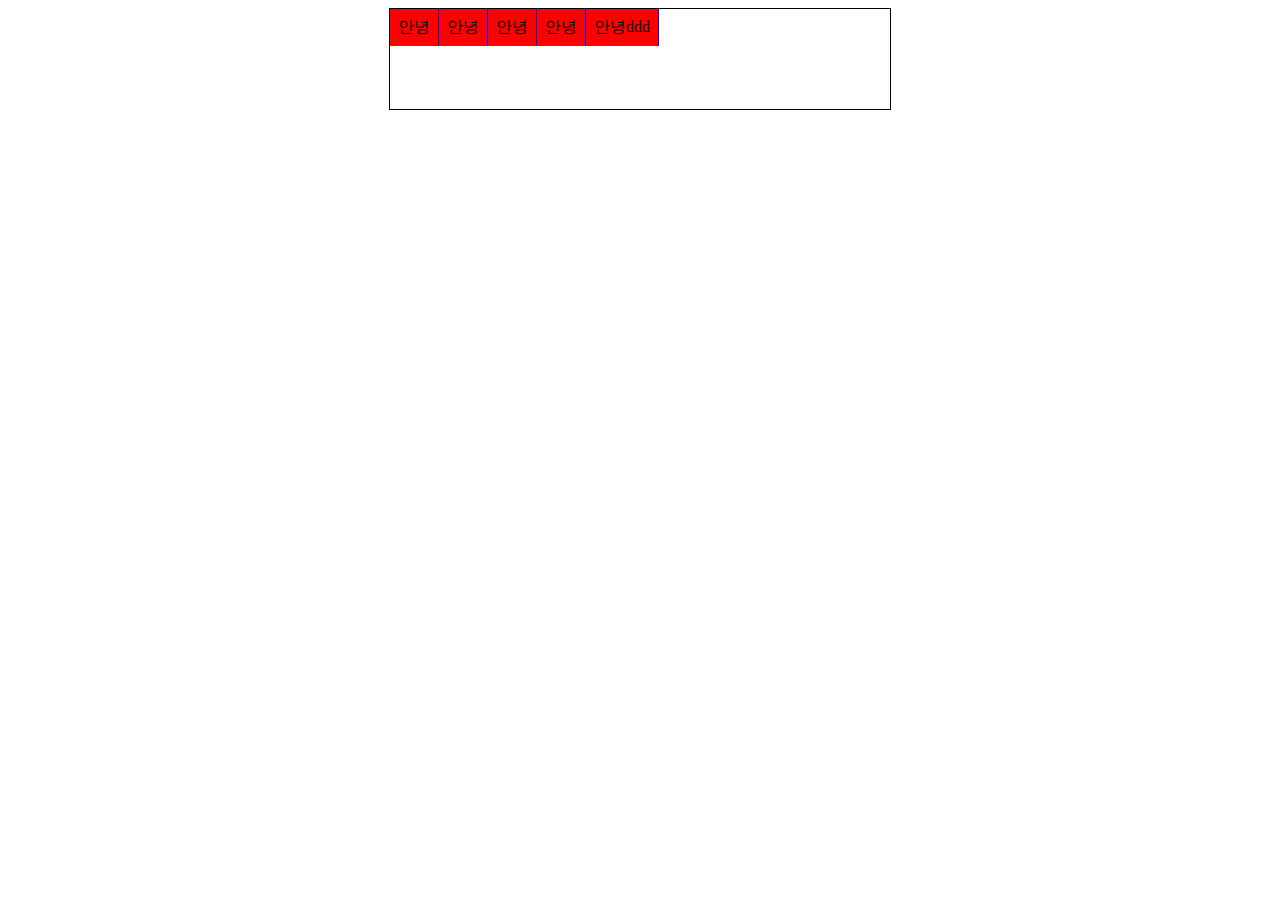
<file: test.html>
<!DOCTYPE html>
<html lang="en">
<head>
    <meta charset="UTF-8">
    <meta http-equiv="X-UA-Compatible" content="IE=edge">
    <meta name="viewport" content="width=device-width, initial-scale=1.0">
    <link href="./test.css" rel="stylesheet">
    <title>Document</title>
</head>
<body>
    <div class="nav">
        <ul>
            <li><a href="/">안녕</a></li>
            <li><a href="/">안녕</a></li>
            <li><a href="/">안녕</a></li>
            <li><a href="/">안녕</a></li>
            <li><a href="/">안녕ddd</a></li>
        </ul>
    </div>
</body>
</html>
</file>
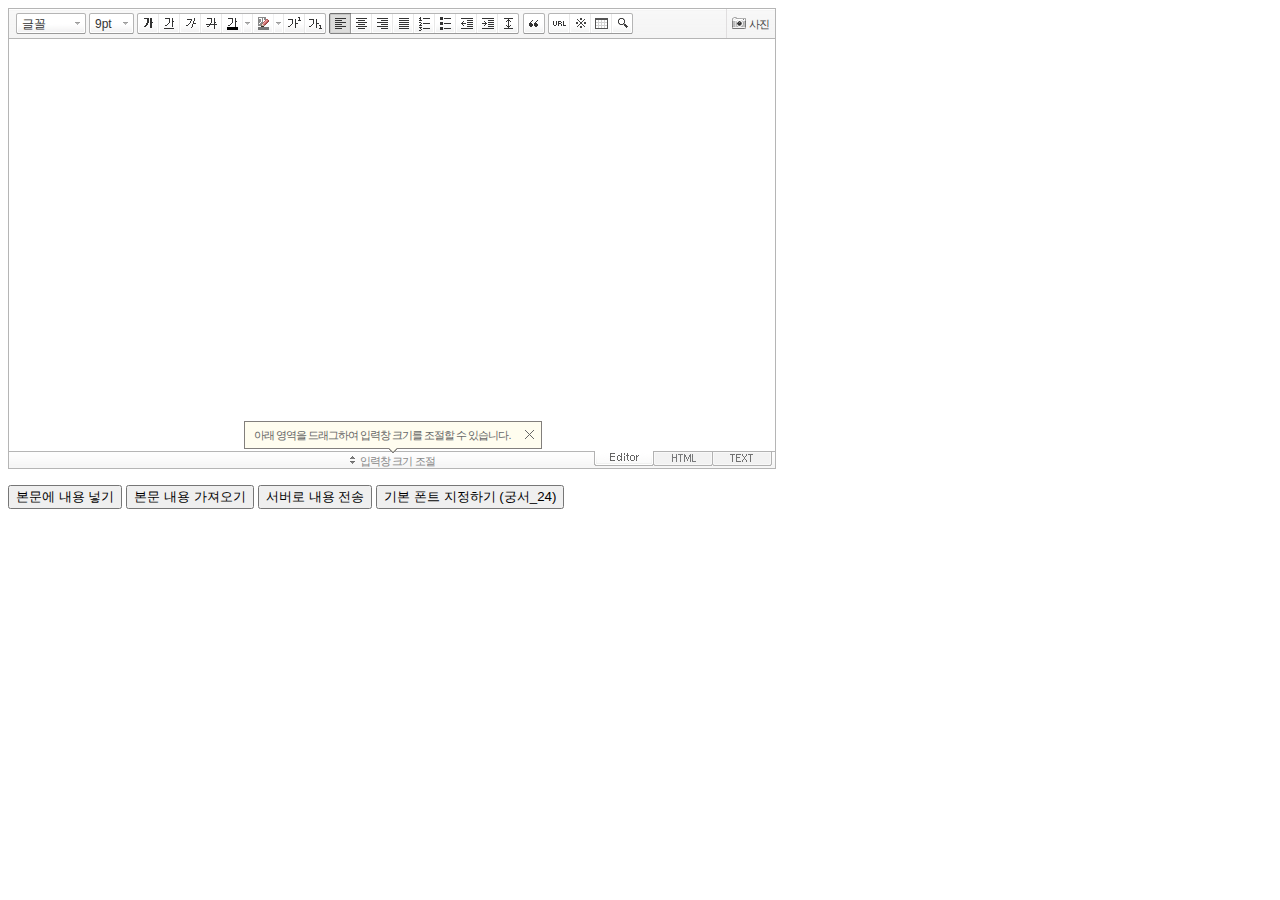
<file: boardwrite/static/SmartEditor2.html>
<!DOCTYPE html PUBLIC "-//W3C//DTD XHTML 1.0 Transitional//EN" "http://www.w3.org/TR/xhtml1/DTD/xhtml1-transitional.dtd">
<html xmlns="http://www.w3.org/1999/xhtml" lang="ko" xml:lang="ko">
<head>
<meta http-equiv="Content-Type" content="text/html; charset=utf-8" />
<title>네이버 :: Smart Editor 2 &#8482;</title>
<script type="text/javascript" src="./js/HuskyEZCreator.js" charset="utf-8"></script>
</head>
<body>
<form action="sample/viewer/index.php" method="post">
	<textarea name="ir1" id="ir1" rows="10" cols="100" style="width:766px; height:412px; display:none;"></textarea>
	<!--textarea name="ir1" id="ir1" rows="10" cols="100" style="width:100%; height:412px; min-width:610px; display:none;"></textarea-->
	<p>
		<input type="button" onclick="pasteHTML();" value="본문에 내용 넣기" />
		<input type="button" onclick="showHTML();" value="본문 내용 가져오기" />
		<input type="button" onclick="submitContents(this);" value="서버로 내용 전송" />
		<input type="button" onclick="setDefaultFont();" value="기본 폰트 지정하기 (궁서_24)" />
	</p>
</form>

<script type="text/javascript">
var oEditors = [];

// 추가 글꼴 목록
//var aAdditionalFontSet = [["MS UI Gothic", "MS UI Gothic"], ["Comic Sans MS", "Comic Sans MS"],["TEST","TEST"]];

nhn.husky.EZCreator.createInIFrame({
	oAppRef: oEditors,
	elPlaceHolder: "ir1",
	sSkinURI: "SmartEditor2Skin.html",	
	htParams : {
		bUseToolbar : true,				// 툴바 사용 여부 (true:사용/ false:사용하지 않음)
		bUseVerticalResizer : true,		// 입력창 크기 조절바 사용 여부 (true:사용/ false:사용하지 않음)
		bUseModeChanger : true,			// 모드 탭(Editor | HTML | TEXT) 사용 여부 (true:사용/ false:사용하지 않음)
		//bSkipXssFilter : true,		// client-side xss filter 무시 여부 (true:사용하지 않음 / 그외:사용)
		//aAdditionalFontList : aAdditionalFontSet,		// 추가 글꼴 목록
		fOnBeforeUnload : function(){
			//alert("완료!");
		}
	}, //boolean
	fOnAppLoad : function(){
		//예제 코드
		//oEditors.getById["ir1"].exec("PASTE_HTML", ["로딩이 완료된 후에 본문에 삽입되는 text입니다."]);
	},
	fCreator: "createSEditor2"
});

function pasteHTML() {
	var sHTML = "<span style='color:#FF0000;'>이미지도 같은 방식으로 삽입합니다.<\/span>";
	oEditors.getById["ir1"].exec("PASTE_HTML", [sHTML]);
}

function showHTML() {
	var sHTML = oEditors.getById["ir1"].getIR();
	alert(sHTML);
}
	
function submitContents(elClickedObj) {
	oEditors.getById["ir1"].exec("UPDATE_CONTENTS_FIELD", []);	// 에디터의 내용이 textarea에 적용됩니다.
	
	// 에디터의 내용에 대한 값 검증은 이곳에서 document.getElementById("ir1").value를 이용해서 처리하면 됩니다.
	
	try {
		elClickedObj.form.submit();
	} catch(e) {}
}

function setDefaultFont() {
	var sDefaultFont = '궁서';
	var nFontSize = 24;
	oEditors.getById["ir1"].setDefaultFont(sDefaultFont, nFontSize);
}
</script>

</body>
</html>
</file>
<file: boardwrite/static/css/ko_KR/smart_editor2.css>
@charset "UTF-8";
/* NHN Web Standardization Team (http://html.nhndesign.com/) HHJ 090226 */
/* COMMON */
body,#smart_editor2,#smart_editor2 p,#smart_editor2 h1,#smart_editor2 h2,#smart_editor2 h3,#smart_editor2 h4,#smart_editor2 h5,#smart_editor2 h6,#smart_editor2 ul,#smart_editor2 ol,#smart_editor2 li,#smart_editor2 dl,#smart_editor2 dt,#smart_editor2 dd,#smart_editor2 table,#smart_editor2 th,#smart_editor2 td,#smart_editor2 form,#smart_editor2 fieldset,#smart_editor2 legend,#smart_editor2 input,#smart_editor2 textarea,#smart_editor2 button,#smart_editor2 select{margin:0;padding:0}
#smart_editor2,#smart_editor2 h1,#smart_editor2 h2,#smart_editor2 h3,#smart_editor2 h4,#smart_editor2 h5,#smart_editor2 h6,#smart_editor2 input,#smart_editor2 textarea,#smart_editor2 select,#smart_editor2 table,#smart_editor2 button{font-family:'돋움',Dotum,Helvetica,sans-serif;font-size:12px;color:#666}
#smart_editor2 span,#smart_editor2 em{font-size:12px}
#smart_editor2 em,#smart_editor2 address{font-style:normal}
#smart_editor2 img,#smart_editor2 fieldset{border:0}
#smart_editor2 hr{display:none}
#smart_editor2 ol,#smart_editor2 ul{list-style:none}
#smart_editor2 button{border:0;background:none;font-size:11px;vertical-align:top;cursor:pointer}
#smart_editor2 button span,#smart_editor2 button em{visibility:hidden;overflow:hidden;position:absolute;top:0;font-size:0;line-height:0}
#smart_editor2 legend,#smart_editor2 .blind{visibility:hidden;overflow:hidden;position:absolute;width:0;height:0;font-size:0;line-height:0}
#smart_editor2 .input_ty1{height:14px;margin:0;padding:4px 2px 0 4px;border:1px solid #c7c7c7;font-size:11px;color:#666}
#smart_editor2 a:link,#smart_editor2 a:visited,#smart_editor2 a:active,#smart_editor2 a:focus{color:#666;text-decoration:none}
#smart_editor2 a:hover{color:#666;text-decoration:underline}
/* LAYOUT */
#smart_editor2 .se2_header{margin:10px 0 29px 0}
#smart_editor2 .se2_bi{float:left;width:93px;height:20px;margin:0;padding:0;background:url("../../img/ko_KR/btn_set.png?160622") -343px -358px no-repeat;font-size:0;line-height:0;text-indent:-10000px;vertical-align:middle}
#smart_editor2 .se2_allhelp{display:inline-block;width:18px;height:18px;padding:0;background:url("../../img/ko_KR/btn_set.png?160622") -437px -358px no-repeat;font-size:0;line-height:0;text-indent:-10000px;vertical-align:middle}
#smart_editor2 #smart_editor2_content{position:relative;border:1px solid #b5b5b5}
#smart_editor2 .se2_tool{overflow:visible;position:relative;z-index:25}
/* EDITINGAREA */
#smart_editor2 .se2_input_area{position:relative;z-index:22;height:400px;margin:0;padding:0;*zoom:1}
#smart_editor2 .se2_input_wysiwyg,#smart_editor2 .se2_input_syntax{display:block;overflow:auto;width:100%;height:100%;margin:0;*margin:-1px 0 0 0;border:0}
/* EDITINGMODE */
#smart_editor2 .se2_conversion_mode{position:relative;height:15px;padding-top:1px;border-top:1px solid #b5b5b5;background:url("../../img/icon_set.gif?141007") 0 -896px repeat-x}
#smart_editor2 .se2_inputarea_controller{display:block;clear:both;position:relative;width:100%;height:15px;text-align:center;cursor:n-resize}
#smart_editor2 .se2_inputarea_controller span,#smart_editor2 .controller_on span{background:url("../../img/ico_extend.png") no-repeat}
#smart_editor2 .se2_inputarea_controller span{position:static;display:inline-block;visibility:visible;overflow:hidden;height:15px;padding-left:11px;background-position:0 2px;color:#888;font-size:11px;letter-spacing:-1px;line-height:16px;white-space:nowrap}
* + html #smart_editor2 .se2_inputarea_controller span{line-height:14px}
#smart_editor2 .controller_on span{background-position:0 -21px;color:#249c04}
#smart_editor2 .ly_controller{display:block;position:absolute;bottom:2px;left:50%;width:287px;margin-left:-148px;padding:8px 0 7px 9px;border:1px solid #827f7c;background:#fffdef}
#smart_editor2 .ly_controller p{color:#666;font-size:11px;letter-spacing:-1px;line-height:11px}
#smart_editor2 .ly_controller .bt_clse,#smart_editor2 .ly_controller .ic_arr{position:absolute;background:url("../../img/ico_extend.png") no-repeat}
#smart_editor2 .ly_controller .bt_clse{top:5px;right:4px;width:14px;height:15px;background-position:1px -43px}
#smart_editor2 .ly_controller .ic_arr{top:25px;left:50%;width:10px;height:6px;margin-left:-5px;background-position:0 -65px}
#smart_editor2 .se2_converter{float:left;position:absolute;top:-1px;right:3px;z-index:20}
#smart_editor2 .se2_converter li{float:left}
#smart_editor2 .se2_converter .se2_to_editor{width:59px;height:15px;background:url("../../img/ko_KR/btn_set.png?160622") 0 -85px no-repeat;vertical-align:top}
#smart_editor2 .se2_converter .se2_to_html{width:59px;height:15px;background:url("../../img/ko_KR/btn_set.png?160622") -59px -70px no-repeat;vertical-align:top}
#smart_editor2 .se2_converter .se2_to_text{width:60px;height:15px;background:url("../../img/ko_KR/btn_set.png?160622") -417px -466px no-repeat;vertical-align:top}
#smart_editor2 .se2_converter .active .se2_to_editor{width:59px;height:15px;background:url("../../img/ko_KR/btn_set.png?160622") 0 -70px no-repeat;vertical-align:top}
#smart_editor2 .se2_converter .active .se2_to_html{width:59px;height:15px;background:url("../../img/ko_KR/btn_set.png?160622") -59px -85px no-repeat;vertical-align:top}
#smart_editor2 .se2_converter .active .se2_to_text{width:60px;height:15px;background:url("../../img/ko_KR/btn_set.png?160622") -417px -481px no-repeat;vertical-align:top}
/* EDITINGAREA_HTMLSRC */
#smart_editor2 .off .ico_btn,#smart_editor2 .off .se2_more,#smart_editor2 .off .se2_more2,#smart_editor2 .off .se2_font_family,#smart_editor2 .off .se2_font_size,#smart_editor2 .off .se2_bold,#smart_editor2 .off .se2_underline,#smart_editor2 .off .se2_italic,#smart_editor2 .off .se2_tdel,#smart_editor2 .off .se2_fcolor,#smart_editor2 .off .se2_fcolor_more,#smart_editor2 .off .se2_bgcolor,#smart_editor2 .off .se2_bgcolor_more,#smart_editor2 .off .se2_left,#smart_editor2 .off .se2_center,#smart_editor2 .off .se2_right,#smart_editor2 .off .se2_justify,#smart_editor2 .off .se2_ol,#smart_editor2 .off .se2_ul,#smart_editor2 .off .se2_indent,#smart_editor2 .off .se2_outdent,#smart_editor2 .off .se2_lineheight,#smart_editor2 .off .se2_del_style,#smart_editor2 .off .se2_blockquote,#smart_editor2 .off .se2_summary,#smart_editor2 .off .se2_footnote,#smart_editor2 .off .se2_url,#smart_editor2 .off .se2_emoticon,#smart_editor2 .off .se2_character,#smart_editor2 .off .se2_table,#smart_editor2 .off .se2_find,#smart_editor2 .off .se2_spelling,#smart_editor2 .off .se2_sup,#smart_editor2 .off .se2_sub,#smart_editor2 .off .se2_text_tool_more,#smart_editor2 .off .se2_new,#smart_editor2 .off .selected_color,#smart_editor2 .off .se2_lineSticker{-ms-filter:alpha(opacity=50);opacity:.5;cursor:default;filter:alpha(opacity=50)}
/* LAYER */
#smart_editor2 .se2_text_tool .se2_layer{display:none;float:left;position:absolute;top:20px;left:0;z-index:50;margin:0;padding:0;border:1px solid #bcbbbb;background:#fafafa}
#smart_editor2 .se2_text_tool li.active{z-index:50}
#smart_editor2 .se2_text_tool .active .se2_layer{display:block}
#smart_editor2 .se2_text_tool .active li .se2_layer{display:none}
#smart_editor2 .se2_text_tool .active .active .se2_layer{display:block}
#smart_editor2 .se2_text_tool .se2_layer .se2_in_layer{float:left;margin:0;padding:0;border:1px solid #fff;background:#fafafa}
#smart_editor2 .se2_content_loading{display:none;z-index:10;position:absolute;top:0;left:0;width:100%;height:100%;text-align:center}
#smart_editor2 .se2_content_loading img{position:absolute;top:50%;left:50%;margin:-27px 0 0 -27px}
#smart_editor2 .se2_alert_wrap{display:none;z-index:20;position:absolute;top:0;bottom:0;left:0;width:100%;height:100%;text-align:center}
#smart_editor2 .se2_alert_wrap.active{display:block}
#smart_editor2 .se2_alert_wrap .dimmed{position:absolute;top:0;left:0;width:100%;height:100%;background:#000;opacity:0.4;filter:alpha(opacity=40)}
#smart_editor2 .se2_alert_wrap .ie_cover{position:absolute;top:0;left:0;width:100%;height:100%;background:#fff;opacity:0;filter:alpha(opacity=0)}
#smart_editor2 .se2_alert_wrap .va_line{display:inline-block;height:100%;vertical-align:middle;*zoom:1}
#smart_editor2 .se2_alert_wrap .se2_alert_content{z-index:10;position:relative;display:inline-block;*display:inline;*zoom:1;border:1px solid #727272;background:#fff;padding:26px 33px 22px;vertical-align:middle}
#smart_editor2 .se2_alert_wrap .se2_alert_content{margin-top:47px}
#smart_editor2 .se2_alert_wrap .txt1{color:#333;line-height:18px}
#smart_editor2 .se2_alert_wrap .txt2{margin-top:3px;color:#999}
#smart_editor2 .se2_alert_wrap .btn_close,#smart_editor2 .se2_alert_btns button{background:url("../../img/ko_KR/btn_set.png?160622") no-repeat}
#smart_editor2 .se2_alert_wrap .btn_close{z-index:10;position:absolute;top:7px;right:7px;width:11px;height:11px;background-position:-122px -32px;text-indent:-5000px}
#smart_editor2 .se2_alert_btns{margin-top:19px}
#smart_editor2 .se2_alert_btns button{display:inline;float:none;width:48px;height:27px}
#smart_editor2 .se2_alert_btns button + button{margin-left:10px}
#smart_editor2 .se2_alert_btns .se2_confirm{background-position:-369px -434px}
#smart_editor2 .se2_alert_btns .se2_cancel{background-position:-419px -434px}
/* TEXT_TOOLBAR */
#smart_editor2 .se2_text_tool{position:relative;clear:both;z-index:30;padding:4px 0 4px 3px;background:#f4f4f4 url("../../img/bg_text_tool.gif") 0 0 repeat-x;border-bottom:1px solid #b5b5b5;*zoom:1}
#smart_editor2 .se2_text_tool:after{content:"";display:block;clear:both}
#smart_editor2 .se2_text_tool ul{float:left;display:inline;margin-right:3px;padding-left:1px;white-space:nowrap}
#smart_editor2 .se2_text_tool li{_display:inline;float:left;position:relative;z-index:30}
#smart_editor2 .se2_text_tool button,#smart_editor2 .se2_multy .se2_icon{width:21px;height:21px;background:url("../../img/ko_KR/text_tool_set.png?140317") no-repeat;vertical-align:top}
#smart_editor2 .se2_text_tool .se2_font_type{position:relative}
#smart_editor2 .se2_text_tool .se2_font_type li{margin-left:3px}
#smart_editor2 .se2_text_tool .se2_font_type button{text-align:left}
#smart_editor2 .se2_text_tool .se2_font_type button.se2_font_family span,#smart_editor2 .se2_text_tool .se2_font_type button.se2_font_size span{display:inline-block;visibility:visible;position:static;width:52px;height:20px;padding:0 0 0 6px;font-size:12px;line-height:20px;*line-height:22px;color:#333;*zoom:1}
#smart_editor2 .se2_text_tool .se2_multy{position:absolute;top:0;right:0;padding-left:0;margin-right:0;white-space:nowrap;border-left:1px solid #e0dedf}
#smart_editor2 .se2_text_tool .se2_multy .se2_mn{float:left;white-space:nowrap}
#smart_editor2 .se2_text_tool .se2_multy button{background-image:none;width:47px}
#smart_editor2 .se2_text_tool .se2_multy .se2_icon{display:inline-block;visibility:visible;overflow:visible;position:static;width:16px;height:29px;margin:-1px 2px 0 -1px;background-position:0 -132px;line-height:30px;vertical-align:top}
#smart_editor2 .se2_text_tool .se2_multy button,#smart_editor2 .se2_text_tool .se2_multy button span{height:29px;line-height:29px}
#smart_editor2 .se2_text_tool .se2_map .se2_icon{background-position:-29px -132px}
#smart_editor2 .se2_text_tool button span.se2_mntxt{display:inline-block;visibility:visible;overflow:visible;_overflow-y:hidden;position:relative;*margin-right:-1px;width:auto;height:29px;font-weight:normal;font-size:11px;line-height:30px;*line-height:29px;_line-height:30px;color:#444;letter-spacing:-1px;vertical-align:top}
#smart_editor2 .se2_text_tool .se2_multy .se2_photo{margin-right:1px}
#smart_editor2 .se2_text_tool .se2_multy .hover .ico_btn{background:#e8e8e8}
#smart_editor2 .se2_text_tool .se2_multy .se2_mn.hover{background:#e0dedf}
/* TEXT_TOOLBAR : ROUNDING */
#smart_editor2 ul li.first_child button span.tool_bg, #smart_editor2 ul li.last_child button span.tool_bg, #smart_editor2 ul li.single_child button span.tool_bg{visibility:visible;height:21px}
#smart_editor2 ul li.first_child button span.tool_bg{left:-1px;width:3px;background:url("../../img/bg_button_left.gif?20121228") no-repeat}
#smart_editor2 ul li.last_child button span.tool_bg{right:0px;_right:-1px;width:2px;background:url("../../img/bg_button_right.gif") no-repeat}
#smart_editor2 ul li.single_child{padding-right:1px}
#smart_editor2 ul li.single_child button span.tool_bg{left:0;background:url("../../img/bg_button.gif?20121228") no-repeat;width:22px}
#smart_editor2 div.se2_text_tool ul li.hover button span.tool_bg{background-position:0 -21px}
#smart_editor2 div.se2_text_tool ul li.active button span.tool_bg, #smart_editor2 div.se2_text_tool ul li.active li.active button span.tool_bg{background-position:0 -42px}
#smart_editor2 div.se2_text_tool ul li.active li button span.tool_bg{background-position:0 0}
/* TEXT_TOOLBAR : SUB_MENU */
#smart_editor2 .se2_sub_text_tool{display:none;position:absolute;top:20px;left:0;z-index:40;width:auto;height:29px;padding:0 4px 0 0;border:1px solid #b5b5b5;border-top:1px solid #9a9a9a;background:#f4f4f4}
#smart_editor2 .active .se2_sub_text_tool{display:block}
#smart_editor2 .se2_sub_text_tool ul{float:left;height:25px;margin:0;padding:4px 0 0 4px}
/* TEXT_TOOLBAR : SUB_MENU_SIZE */
#smart_editor2 .se2_sub_step1{width:88px}
#smart_editor2 .se2_sub_step2{width:199px}
#smart_editor2 .se2_sub_step2_1{width:178px}
/* TEXT_TOOLBAR : BUTTON */
#smart_editor2 .se2_text_tool .se2_font_family{width:70px;height:21px;background-position:0 -10px}
#smart_editor2 .se2_text_tool .hover .se2_font_family{background-position:0 -72px}
#smart_editor2 .se2_text_tool .active .se2_font_family{background-position:0 -103px}
#smart_editor2 .se2_text_tool .se2_font_size{width:45px;height:21px;background-position:-70px -10px}
#smart_editor2 .se2_text_tool .hover .se2_font_size{background-position:-70px -72px}
#smart_editor2 .se2_text_tool .active .se2_font_size{background-position:-70px -103px}
#smart_editor2 .se2_text_tool .se2_bold{background-position:-115px -10px}
#smart_editor2 .se2_text_tool .hover .se2_bold{background-position:-115px -72px}
#smart_editor2 .se2_text_tool .active .se2_bold{background-position:-115px -103px}
#smart_editor2 .se2_text_tool .se2_underline{background-position:-136px -10px}
#smart_editor2 .se2_text_tool .hover .se2_underline{background-position:-136px -72px}
#smart_editor2 .se2_text_tool .active .se2_underline{background-position:-136px -103px}
#smart_editor2 .se2_text_tool .se2_italic{background-position:-157px -10px}
#smart_editor2 .se2_text_tool .hover .se2_italic{background-position:-157px -72px}
#smart_editor2 .se2_text_tool .active .se2_italic{background-position:-157px -103px}
#smart_editor2 .se2_text_tool .se2_tdel{background-position:-178px -10px}
#smart_editor2 .se2_text_tool .hover .se2_tdel{background-position:-178px -72px}
#smart_editor2 .se2_text_tool .active .se2_tdel{background-position:-178px -103px}
#smart_editor2 .se2_text_tool .se2_fcolor{position:relative;background-position:-199px -10px}
#smart_editor2 .se2_text_tool .hover .se2_fcolor{background-position:-199px -72px}
#smart_editor2 .se2_text_tool .active .se2_fcolor{background-position:-199px -103px}
#smart_editor2 .se2_text_tool .se2_fcolor_more{background-position:-220px -10px;width:10px}
#smart_editor2 .se2_text_tool .hover .se2_fcolor_more{background-position:-220px -72px}
#smart_editor2 .se2_text_tool .active .se2_fcolor_more{background-position:-220px -103px}
#smart_editor2 .se2_text_tool .selected_color{position:absolute;top:14px;left:5px;width:11px;height:3px;font-size:0}
#smart_editor2 .se2_text_tool .se2_ol,#smart_editor2 .se2_text_tool .active .se2_sub_text_tool .se2_ol{background-position:-345px -10px}
#smart_editor2 .se2_text_tool .se2_ul,#smart_editor2 .se2_text_tool .active .se2_sub_text_tool .se2_ul{background-position:-366px -10px}
#smart_editor2 .se2_text_tool .hover .se2_ol,#smart_editor2 .se2_text_tool .active .se2_sub_text_tool .hover .se2_ol{background-position:-345px -72px}
#smart_editor2 .se2_text_tool .hover .se2_ul,#smart_editor2 .se2_text_tool .active .se2_sub_text_tool .hover .se2_ul{background-position:-366px -72px}
#smart_editor2 .se2_text_tool .active .se2_ol,#smart_editor2 .se2_text_tool .active .active .se2_ol{background-position:-345px -103px}
#smart_editor2 .se2_text_tool .active .se2_ul,#smart_editor2 .se2_text_tool .active .active .se2_ul{background-position:-366px -103px}
#smart_editor2 .se2_text_tool .se2_indent,#smart_editor2 .se2_text_tool .active .se2_sub_text_tool .se2_indent{background-position:-408px -10px}
#smart_editor2 .se2_text_tool .se2_outdent,#smart_editor2 .se2_text_tool .active .se2_sub_text_tool .se2_outdent{background-position:-387px -10px}
#smart_editor2 .se2_text_tool .hover .se2_indent,#smart_editor2 .se2_text_tool .active .se2_sub_text_tool .hover .se2_indent{background-position:-408px -72px}
#smart_editor2 .se2_text_tool .hover .se2_outdent,#smart_editor2 .se2_text_tool .active .se2_sub_text_tool .hover .se2_outdent{background-position:-387px -72px}
#smart_editor2 .se2_text_tool .active .se2_indent,#smart_editor2 .se2_text_tool .active .active .se2_indent{background-position:-408px -103px}
#smart_editor2 .se2_text_tool .active .se2_outdent,#smart_editor2 .se2_text_tool .active .active .se2_outdent{background-position:-387px -103px}
#smart_editor2 .se2_text_tool .se2_lineheight{background-position:-429px -10px}
#smart_editor2 .se2_text_tool .hover .se2_lineheight{background-position:-429px -72px}
#smart_editor2 .se2_text_tool .active .se2_lineheight{background-position:-429px -103px}
#smart_editor2 .se2_text_tool .se2_url{background-position:-513px -10px}
#smart_editor2 .se2_text_tool .hover .se2_url{background-position:-513px -72px}
#smart_editor2 .se2_text_tool .active .se2_url{background-position:-513px -103px}
#smart_editor2 .se2_text_tool .se2_bgcolor{position:relative;background-position:-230px -10px}
#smart_editor2 .se2_text_tool .hover .se2_bgcolor{background-position:-230px -72px}
#smart_editor2 .se2_text_tool .active .se2_bgcolor{background-position:-230px -103px}
#smart_editor2 .se2_text_tool .se2_bgcolor_more{background-position:-251px -10px;width:10px}
#smart_editor2 .se2_text_tool .hover .se2_bgcolor_more{background-position:-251px -72px}
#smart_editor2 .se2_text_tool .active .se2_bgcolor_more{background-position:-251px -103px}
#smart_editor2 .se2_text_tool .se2_left{background-position:-261px -10px}
#smart_editor2 .se2_text_tool .hover .se2_left{background-position:-261px -72px}
#smart_editor2 .se2_text_tool .active .se2_left{background-position:-261px -103px}
#smart_editor2 .se2_text_tool .se2_center{background-position:-282px -10px}
#smart_editor2 .se2_text_tool .hover .se2_center{background-position:-282px -72px}
#smart_editor2 .se2_text_tool .active .se2_center{background-position:-282px -103px}
#smart_editor2 .se2_text_tool .se2_right{background-position:-303px -10px}
#smart_editor2 .se2_text_tool .hover .se2_right{background-position:-303px -72px}
#smart_editor2 .se2_text_tool .active .se2_right{background-position:-303px -103px}
#smart_editor2 .se2_text_tool .se2_justify{background-position:-324px -10px}
#smart_editor2 .se2_text_tool .hover .se2_justify{background-position:-324px -72px}
#smart_editor2 .se2_text_tool .active .se2_justify{background-position:-324px -103px}
#smart_editor2 .se2_text_tool .se2_blockquote{background-position:-471px -10px}
#smart_editor2 .se2_text_tool .hover .se2_blockquote{background-position:-471px -72px}
#smart_editor2 .se2_text_tool .active .se2_blockquote{background-position:-471px -103px}
#smart_editor2 .se2_text_tool .se2_character{background-position:-555px -10px}
#smart_editor2 .se2_text_tool .hover .se2_character{background-position:-555px -72px}
#smart_editor2 .se2_text_tool .active .se2_character{background-position:-555px -103px}
#smart_editor2 .se2_text_tool .se2_table{background-position:-576px -10px}
#smart_editor2 .se2_text_tool .hover .se2_table{background-position:-576px -72px}
#smart_editor2 .se2_text_tool .active .se2_table{background-position:-576px -103px}
#smart_editor2 .se2_text_tool .se2_find{background-position:-597px -10px}
#smart_editor2 .se2_text_tool .hover .se2_find{background-position:-597px -72px}
#smart_editor2 .se2_text_tool .active .se2_find{background-position:-597px -103px}
#smart_editor2 .se2_text_tool .se2_sup{background-position:-660px -10px}
#smart_editor2 .se2_text_tool .hover .se2_sup{background-position:-660px -72px}
#smart_editor2 .se2_text_tool .active .se2_sup{background-position:-660px -103px}
#smart_editor2 .se2_text_tool .se2_sub{background-position:-681px -10px}
#smart_editor2 .se2_text_tool .hover .se2_sub{background-position:-681px -72px}
#smart_editor2 .se2_text_tool .active .se2_sub{background-position:-681px -103px}
#smart_editor2 .se2_text_tool .se2_text_tool_more{background-position:0 -41px;width:13px}
#smart_editor2 .se2_text_tool .se2_text_tool_more span.tool_bg{background:none}
#smart_editor2 .se2_text_tool .hover .se2_text_tool_more{background-position:-13px -41px}
#smart_editor2 .se2_text_tool .active .se2_text_tool_more{background-position:-26px -41px}
</file>
<file: test.css>
.nav {
    border: 1px solid black;
    width: 500px;
    height: 100px;
    margin:0 auto;
}

ul {
    list-style-type: none;
    margin:0;
    padding:0;
}

li{
    float:left;
}
li a {
    display: block;
    background-color: red;
    padding:8px;
    text-decoration: none;
    color:black;
    border-right: 1px solid blue;
}

li a:hover{
    background-color: blueviolet;
    color:white;
}
</file>
